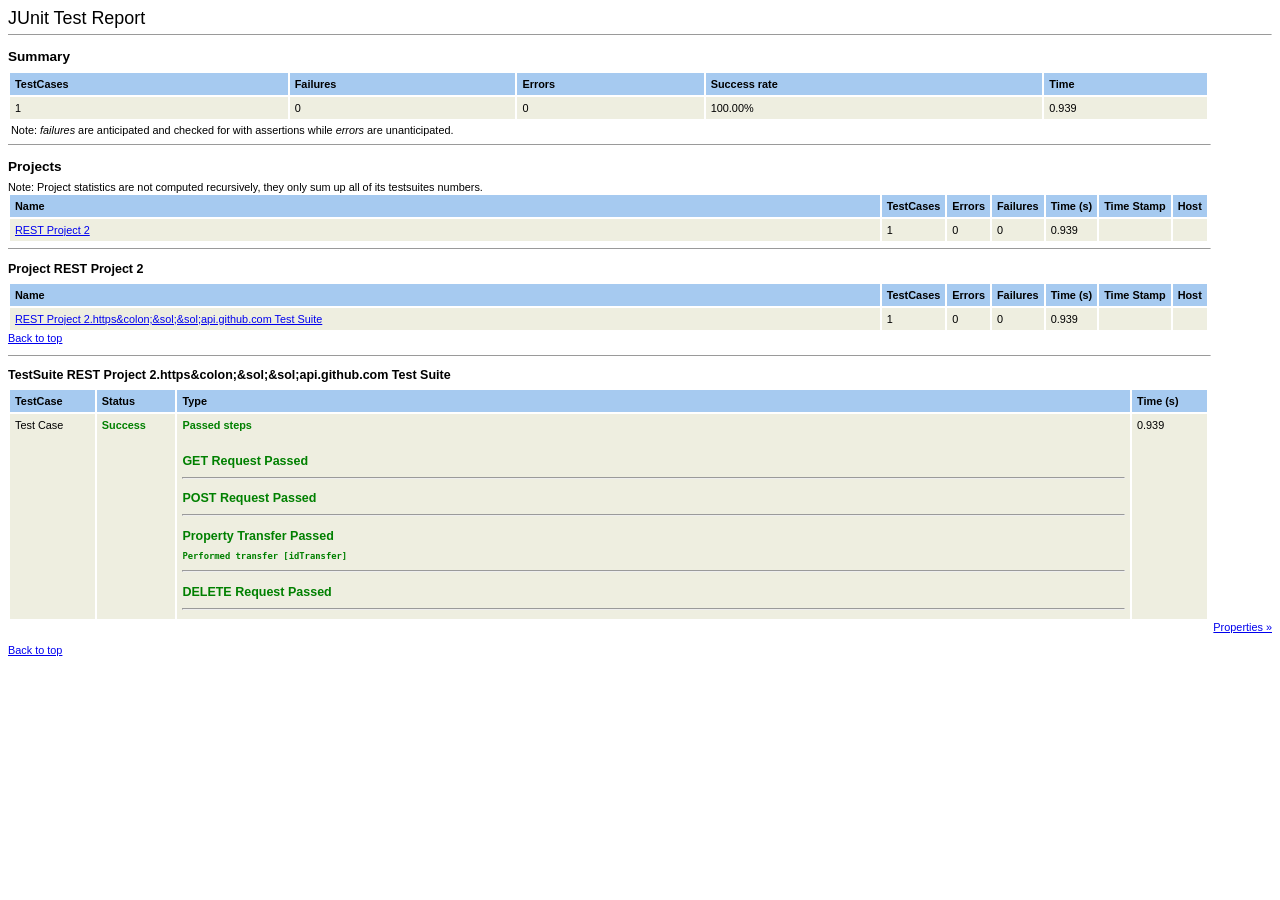
<file: API/Activities/index.html>
<!DOCTYPE html
  PUBLIC "-//W3C//DTD HTML 4.01 Transitional//EN">
<html xmlns:lxslt="http://xml.apache.org/xslt" xmlns:stringUtils="http://www.eviware.com/soapui/stringUtils">
   <head>
      <meta http-equiv="Content-Type" content="text/html; charset=US-ASCII">
      <title>JUnit Test Report.</title>
      <style type="text/css">
                    body {
                    font:normal 68% arial,helvetica;
                    color:#000000;
                    }
                    table tr td, table tr th {
                    font-size: 68%;
                    }
                    table.details tr th{
                    font-weight: bold;
                    text-align:left;
                    background:#a6caf0;
                    }
                    table.details tr td{
                    background:#eeeee0;
                    }

                    p {
                    line-height:1.5em;
                    margin-top:0.5em; margin-bottom:1.0em;
                    }
                    h1 {
                    margin: 0px 0px 5px; font: 165% arial,helvetica
                    }
                    h2 {
                    margin-top: 1em; margin-bottom: 0.5em; font: bold 125% arial,helvetica
                    }
                    h3 {
                    margin-bottom: 0.5em; font: bold 115% arial,helvetica
                    }
                    h4 {
                    margin-bottom: 0.5em; font: bold 100% arial,helvetica
                    }
                    h5 {
                    margin-bottom: 0.5em; font: bold 100% arial,helvetica
                    }
                    h6 {
                    margin-bottom: 0.5em; font: bold 100% arial,helvetica
                    }
                    .Error {
                    font-weight:bold; color:red;
                    }
                    .Failure {
                    font-weight:bold; color:purple;
                    }
                    .Canceled {
                    font-weight:bold; color:gray;
                    }
                    .Success {
                    font-weight:bold; color:green;
                    }
                    .Properties {
                    text-align:right;
                    }
                </style><script type="text/javascript" language="JavaScript">
                    var TestCases = new Array();
                    var cur;
                    
        cur = TestCases['REST Project 2.REST Project 2.https&colon;&sol;&sol;api.github.com Test Suite'] = new Array();
        
            cur['Log4jContextSelector'] = '
            org.apache.logging.log4j.core.selector.BasicContextSelector
            ';
        
            cur['exe4j.consoleCodepage'] = '
            cp0
            ';
        
            cur['exe4j.isInstall4j'] = '
            true
            ';
        
            cur['exe4j.launchName'] = '
            C:\\Program Files\\SmartBear\\ReadyAPI-3.58.0\\bin\\ReadyAPI.exe
            ';
        
            cur['exe4j.moduleName'] = '
            C:\\Program Files\\SmartBear\\ReadyAPI-3.58.0\\bin\\ReadyAPI.exe
            ';
        
            cur['exe4j.semaphoreName'] = '
            Global\\c:_program_files_smartbear_readyapi-3.58.0_bin_readyapi.exe
            ';
        
            cur['exe4j.tempDir'] = '
            
            ';
        
            cur['exe4j.unextractedPosition'] = '
            0
            ';
        
            cur['file.encoding'] = '
            Cp1252
            ';
        
            cur['file.separator'] = '
            \\
            ';
        
            cur['h2.bindAddress'] = '
            localhost
            ';
        
            cur['install4j.appDir'] = '
            C:\\Program Files\\SmartBear\\ReadyAPI-3.58.0\\
            ';
        
            cur['install4j.exeDir'] = '
            C:\\Program Files\\SmartBear\\ReadyAPI-3.58.0\\bin\\
            ';
        
            cur['install4j.launcherId'] = '
            376
            ';
        
            cur['install4j.swt'] = '
            false
            ';
        
            cur['java.class.path'] = '
            C:\\Program Files\\SmartBear\\ReadyAPI-3.58.0\\.install4j\\i4jruntime.jar;C:\\Program Files\\SmartBear\\ReadyAPI-3.58.0\\bin\\..\\bin\\ready-api-ui-3.58.0.jar;C:\\Program Files\\SmartBear\\ReadyAPI-3.58.0\\bin\\..\\lib\\accessors-smart-2.5.1.jar;C:\\Program Files\\SmartBear\\ReadyAPI-3.58.0\\bin\\..\\lib\\activeQueryBuilder-1.9.3.1157.jar;C:\\Program Files\\SmartBear\\ReadyAPI-3.58.0\\bin\\..\\lib\\allure-java-commons-2.13.3.jar;C:\\Program Files\\SmartBear\\ReadyAPI-3.58.0\\bin\\..\\lib\\allure-model-2.13.3.jar;C:\\Program Files\\SmartBear\\ReadyAPI-3.58.0\\bin\\..\\lib\\analytics-core-2.6.6.jar;C:\\Program Files\\SmartBear\\ReadyAPI-3.58.0\\bin\\..\\lib\\animal-sniffer-annotations-1.23.jar;C:\\Program Files\\SmartBear\\ReadyAPI-3.58.0\\bin\\..\\lib\\annotations-13.0.jar;C:\\Program Files\\SmartBear\\ReadyAPI-3.58.0\\bin\\..\\lib\\annotations-2.0.0.jar;C:\\Program Files\\SmartBear\\ReadyAPI-3.58.0\\bin\\..\\lib\\annotations-4.1.1.4.jar;C:\\Program Files\\SmartBear\\ReadyAPI-3.58.0\\bin\\..\\lib\\aopalliance-1.0.jar;C:\\Program Files\\SmartBear\\ReadyAPI-3.58.0\\bin\\..\\lib\\aopalliance-repackaged-3.0.4.jar;C:\\Program Files\\SmartBear\\ReadyAPI-3.58.0\\bin\\..\\lib\\apiguardian-api-1.1.2.jar;C:\\Program Files\\SmartBear\\ReadyAPI-3.58.0\\bin\\..\\lib\\argparse4j-0.7.0.jar;C:\\Program Files\\SmartBear\\ReadyAPI-3.58.0\\bin\\..\\lib\\assertj-core-3.18.1.jar;C:\\Program Files\\SmartBear\\ReadyAPI-3.58.0\\bin\\..\\lib\\audience-annotations-0.12.0.jar;C:\\Program Files\\SmartBear\\ReadyAPI-3.58.0\\bin\\..\\lib\\autocomplete-2.6.0.jar;C:\\Program Files\\SmartBear\\ReadyAPI-3.58.0\\bin\\..\\lib\\avro-1.11.4.jar;C:\\Program Files\\SmartBear\\ReadyAPI-3.58.0\\bin\\..\\lib\\aws-java-sdk-core-1.11.136.jar;C:\\Program Files\\SmartBear\\ReadyAPI-3.58.0\\bin\\..\\lib\\aws-java-sdk-ec2-1.11.136.jar;C:\\Program Files\\SmartBear\\ReadyAPI-3.58.0\\bin\\..\\lib\\axis-1.4.jar;C:\\Program Files\\SmartBear\\ReadyAPI-3.58.0\\bin\\..\\lib\\axis-ant-1.4.jar;C:\\Program Files\\SmartBear\\ReadyAPI-3.58.0\\bin\\..\\lib\\batik-anim-1.17.jar;C:\\Program Files\\SmartBear\\ReadyAPI-3.58.0\\bin\\..\\lib\\batik-awt-util-1.17.jar;C:\\Program Files\\SmartBear\\ReadyAPI-3.58.0\\bin\\..\\lib\\batik-bridge-1.17.jar;C:\\Program Files\\SmartBear\\ReadyAPI-3.58.0\\bin\\..\\lib\\batik-constants-1.17.jar;C:\\Program Files\\SmartBear\\ReadyAPI-3.58.0\\bin\\..\\lib\\batik-css-1.17.jar;C:\\Program Files\\SmartBear\\ReadyAPI-3.58.0\\bin\\..\\lib\\batik-dom-1.17.jar;C:\\Program Files\\SmartBear\\ReadyAPI-3.58.0\\bin\\..\\lib\\batik-ext-1.17.jar;C:\\Program Files\\SmartBear\\ReadyAPI-3.58.0\\bin\\..\\lib\\batik-gvt-1.17.jar;C:\\Program Files\\SmartBear\\ReadyAPI-3.58.0\\bin\\..\\lib\\batik-i18n-1.17.jar;C:\\Program Files\\SmartBear\\ReadyAPI-3.58.0\\bin\\..\\lib\\batik-parser-1.17.jar;C:\\Program Files\\SmartBear\\ReadyAPI-3.58.0\\bin\\..\\lib\\batik-script-1.17.jar;C:\\Program Files\\SmartBear\\ReadyAPI-3.58.0\\bin\\..\\lib\\batik-shared-resources-1.17.jar;C:\\Program Files\\SmartBear\\ReadyAPI-3.58.0\\bin\\..\\lib\\batik-svg-dom-1.17.jar;C:\\Program Files\\SmartBear\\ReadyAPI-3.58.0\\bin\\..\\lib\\batik-svggen-1.17.jar;C:\\Program Files\\SmartBear\\ReadyAPI-3.58.0\\bin\\..\\lib\\batik-transcoder-1.17.jar;C:\\Program Files\\SmartBear\\ReadyAPI-3.58.0\\bin\\..\\lib\\batik-util-1.17.jar;C:\\Program Files\\SmartBear\\ReadyAPI-3.58.0\\bin\\..\\lib\\batik-xml-1.17.jar;C:\\Program Files\\SmartBear\\ReadyAPI-3.58.0\\bin\\..\\lib\\bcmail-jdk15on-1.64.jar;C:\\Program Files\\SmartBear\\ReadyAPI-3.58.0\\bin\\..\\lib\\bcpkix-jdk15on-1.64.jar;C:\\Program Files\\SmartBear\\ReadyAPI-3.58.0\\bin\\..\\lib\\bcprov-jdk15on-1.64.jar;C:\\Program Files\\SmartBear\\ReadyAPI-3.58.0\\bin\\..\\lib\\bcprov-jdk18on-1.78.1.jar;C:\\Program Files\\SmartBear\\ReadyAPI-3.58.0\\bin\\..\\lib\\bctsp-jdk15on-1.46.jar;C:\\Program Files\\SmartBear\\ReadyAPI-3.58.0\\bin\\..\\lib\\binding-2.0.1.jar;C:\\Program Files\\SmartBear\\ReadyAPI-3.58.0\\bin\\..\\lib\\brotli4j-1.11.0.jar;C:\\Program Files\\SmartBear\\ReadyAPI-3.58.0\\bin\\..\\lib\\btf-1.3.jar;C:\\Program Files\\SmartBear\\ReadyAPI-3.58.0\\bin\\..\\lib\\cache-api-1.1.0.jar;C:\\Program Files\\SmartBear\\ReadyAPI-3.58.0\\bin\\..\\lib\\caffeine-2.9.3.jar;C:\\Program Files\\SmartBear\\ReadyAPI-3.58.0\\bin\\..\\lib\\checker-qual-3.33.0.jar;C:\\Program Files\\SmartBear\\ReadyAPI-3.58.0\\bin\\..\\lib\\classgraph-4.8.150.jar;C:\\Program Files\\SmartBear\\ReadyAPI-3.58.0\\bin\\..\\lib\\common-ui-3.58.0.jar;C:\\Program Files\\SmartBear\\ReadyAPI-3.58.0\\bin\\..\\lib\\common-utils-7.7.2.jar;C:\\Program Files\\SmartBear\\ReadyAPI-3.58.0\\bin\\..\\lib\\commons-beanutils-1.9.4.jar;C:\\Program Files\\SmartBear\\ReadyAPI-3.58.0\\bin\\..\\lib\\commons-cli-1.4.jar;C:\\Program Files\\SmartBear\\ReadyAPI-3.58.0\\bin\\..\\lib\\commons-codec-1.15.jar;C:\\Program Files\\SmartBear\\ReadyAPI-3.58.0\\bin\\..\\lib\\commons-collections-3.2.2.jar;C:\\Program Files\\SmartBear\\ReadyAPI-3.58.0\\bin\\..\\lib\\commons-collections4-4.2.jar;C:\\Program Files\\SmartBear\\ReadyAPI-3.58.0\\bin\\..\\lib\\commons-compress-1.26.1.jar;C:\\Program Files\\SmartBear\\ReadyAPI-3.58.0\\bin\\..\\lib\\commons-csv-1.1.jar;C:\\Program Files\\SmartBear\\ReadyAPI-3.58.0\\bin\\..\\lib\\commons-digester-2.1.jar;C:\\Program Files\\SmartBear\\ReadyAPI-3.58.0\\bin\\..\\lib\\commons-discovery-0.2.jar;C:\\Program Files\\SmartBear\\ReadyAPI-3.58.0\\bin\\..\\lib\\commons-fileupload-1.5.jar;C:\\Program Files\\SmartBear\\ReadyAPI-3.58.0\\bin\\..\\lib\\commons-httpclient-3.1.jar;C:\\Program Files\\SmartBear\\ReadyAPI-3.58.0\\bin\\..\\lib\\commons-io-2.16.1.jar;C:\\Program Files\\SmartBear\\ReadyAPI-3.58.0\\bin\\..\\lib\\commons-lang-2.6.jar;C:\\Program Files\\SmartBear\\ReadyAPI-3.58.0\\bin\\..\\lib\\commons-lang3-3.14.0.jar;C:\\Program Files\\SmartBear\\ReadyAPI-3.58.0\\bin\\..\\lib\\commons-logging-1.2.jar;C:\\Program Files\\SmartBear\\ReadyAPI-3.58.0\\bin\\..\\lib\\commons-math-1.2.jar;C:\\Program Files\\SmartBear\\ReadyAPI-3.58.0\\bin\\..\\lib\\commons-math3-3.6.1.jar;C:\\Program Files\\SmartBear\\ReadyAPI-3.58.0\\bin\\..\\lib\\commons-net-2.0.jar;C:\\Program Files\\SmartBear\\ReadyAPI-3.58.0\\bin\\..\\lib\\commons-text-1.12.0.jar;C:\\Program Files\\SmartBear\\ReadyAPI-3.58.0\\bin\\..\\lib\\commons-validator-1.7.jar;C:\\Program Files\\SmartBear\\ReadyAPI-3.58.0\\bin\\..\\lib\\controlsfx-8.40.12.jar;C:\\Program Files\\SmartBear\\ReadyAPI-3.58.0\\bin\\..\\lib\\cryptacular-1.2.5.jar;C:\\Program Files\\SmartBear\\ReadyAPI-3.58.0\\bin\\..\\lib\\curvesapi-1.08.jar;C:\\Program Files\\SmartBear\\ReadyAPI-3.58.0\\bin\\..\\lib\\dec-0.1.2.jar;C:\\Program Files\\SmartBear\\ReadyAPI-3.58.0\\bin\\..\\lib\\delight-rhino-sandbox-0.0.6.jar;C:\\Program Files\\SmartBear\\ReadyAPI-3.58.0\\bin\\..\\lib\\deltahex-core-0.1.2.jar;C:\\Program Files\\SmartBear\\ReadyAPI-3.58.0\\bin\\..\\lib\\deltahex-operation-0.1.2.jar;C:\\Program Files\\SmartBear\\ReadyAPI-3.58.0\\bin\\..\\lib\\deltahex-operation-swing-0.1.2.jar;C:\\Program Files\\SmartBear\\ReadyAPI-3.58.0\\bin\\..\\lib\\deltahex-swing-0.1.2.jar;C:\\Program Files\\SmartBear\\ReadyAPI-3.58.0\\bin\\..\\lib\\dom4j-2.1.3.jar;C:\\Program Files\\SmartBear\\ReadyAPI-3.58.0\\bin\\..\\lib\\ecj-3.21.0.jar;C:\\Program Files\\SmartBear\\ReadyAPI-3.58.0\\bin\\..\\lib\\ehcache-3.10.1.jar;C:\\Program Files\\SmartBear\\ReadyAPI-3.58.0\\bin\\..\\lib\\error_prone_annotations-2.18.0.jar;C:\\Program Files\\SmartBear\\ReadyAPI-3.58.0\\bin\\..\\lib\\exbin-binary_data-0.1.2.jar;C:\\Program Files\\SmartBear\\ReadyAPI-3.58.0\\bin\\..\\lib\\excel-streaming-reader-5.0.2.jar;C:\\Program Files\\SmartBear\\ReadyAPI-3.58.0\\bin\\..\\lib\\failureaccess-1.0.1.jar;C:\\Program Files\\SmartBear\\ReadyAPI-3.58.0\\bin\\..\\lib\\filters-2.0.235.jar;C:\\Program Files\\SmartBear\\ReadyAPI-3.58.0\\bin\\..\\lib\\flex-messaging-common-1.0.jar;C:\\Program Files\\SmartBear\\ReadyAPI-3.58.0\\bin\\..\\lib\\flex-messaging-core-1.0.jar;C:\\Program Files\\SmartBear\\ReadyAPI-3.58.0\\bin\\..\\lib\\flying-saucer-core-9.5.2.jar;C:\\Program Files\\SmartBear\\ReadyAPI-3.58.0\\bin\\..\\lib\\flying-saucer-pdf-9.5.2.jar;C:\\Program Files\\SmartBear\\ReadyAPI-3.58.0\\bin\\..\\lib\\forms-1.0.7.jar;C:\\Program Files\\SmartBear\\ReadyAPI-3.58.0\\bin\\..\\lib\\google-http-client-1.42.0.jar;C:\\Program Files\\SmartBear\\ReadyAPI-3.58.0\\bin\\..\\lib\\google-http-client-gson-1.42.0.jar;C:\\Program Files\\SmartBear\\ReadyAPI-3.58.0\\bin\\..\\lib\\google-oauth-client-1.34.1.jar;C:\\Program Files\\SmartBear\\ReadyAPI-3.58.0\\bin\\..\\lib\\graphql-java-22.3.jar;C:\\Program Files\\SmartBear\\ReadyAPI-3.58.0\\bin\\..\\lib\\groovy-3.0.19.jar;C:\\Program Files\\SmartBear\\ReadyAPI-3.58.0\\bin\\..\\lib\\groovy-all-3.0.19.jar;C:\\Program Files\\SmartBear\\ReadyAPI-3.58.0\\bin\\..\\lib\\groovy-astbuilder-3.0.19.jar;C:\\Program Files\\SmartBear\\ReadyAPI-3.58.0\\bin\\..\\lib\\groovy-cli-picocli-3.0.19.jar;C:\\Program Files\\SmartBear\\ReadyAPI-3.58.0\\bin\\..\\lib\\groovy-console-3.0.19.jar;C:\\Program Files\\SmartBear\\ReadyAPI-3.58.0\\bin\\..\\lib\\groovy-datetime-3.0.19.jar;C:\\Program Files\\SmartBear\\ReadyAPI-3.58.0\\bin\\..\\lib\\groovy-dateutil-3.0.19.jar;C:\\Program Files\\SmartBear\\ReadyAPI-3.58.0\\bin\\..\\lib\\groovy-docgenerator-3.0.19.jar;C:\\Program Files\\SmartBear\\ReadyAPI-3.58.0\\bin\\..\\lib\\groovy-groovydoc-3.0.19.jar;C:\\Program Files\\SmartBear\\ReadyAPI-3.58.0\\bin\\..\\lib\\groovy-groovysh-3.0.19.jar;C:\\Program Files\\SmartBear\\ReadyAPI-3.58.0\\bin\\..\\lib\\groovy-jmx-3.0.19.jar;C:\\Program Files\\SmartBear\\ReadyAPI-3.58.0\\bin\\..\\lib\\groovy-json-3.0.19.jar;C:\\Program Files\\SmartBear\\ReadyAPI-3.58.0\\bin\\..\\lib\\groovy-jsr223-3.0.19.jar;C:\\Program Files\\SmartBear\\ReadyAPI-3.58.0\\bin\\..\\lib\\groovy-macro-3.0.19.jar;C:\\Program Files\\SmartBear\\ReadyAPI-3.58.0\\bin\\..\\lib\\groovy-nio-3.0.19.jar;C:\\Program Files\\SmartBear\\ReadyAPI-3.58.0\\bin\\..\\lib\\groovy-servlet-3.0.19.jar;C:\\Program Files\\SmartBear\\ReadyAPI-3.58.0\\bin\\..\\lib\\groovy-sql-3.0.19.jar;C:\\Program Files\\SmartBear\\ReadyAPI-3.58.0\\bin\\..\\lib\\groovy-swing-3.0.19.jar;C:\\Program Files\\SmartBear\\ReadyAPI-3.58.0\\bin\\..\\lib\\groovy-templates-3.0.19.jar;C:\\Program Files\\SmartBear\\ReadyAPI-3.58.0\\bin\\..\\lib\\groovy-test-3.0.19.jar;C:\\Program Files\\SmartBear\\ReadyAPI-3.58.0\\bin\\..\\lib\\groovy-test-junit5-3.0.19.jar;C:\\Program Files\\SmartBear\\ReadyAPI-3.58.0\\bin\\..\\lib\\groovy-xml-3.0.19.jar;C:\\Program Files\\SmartBear\\ReadyAPI-3.58.0\\bin\\..\\lib\\groovydoc-tool-3.58.0.jar;C:\\Program Files\\SmartBear\\ReadyAPI-3.58.0\\bin\\..\\lib\\grpc-api-1.63.0.jar;C:\\Program Files\\SmartBear\\ReadyAPI-3.58.0\\bin\\..\\lib\\grpc-context-1.63.0.jar;C:\\Program Files\\SmartBear\\ReadyAPI-3.58.0\\bin\\..\\lib\\grpc-core-1.63.0.jar;C:\\Program Files\\SmartBear\\ReadyAPI-3.58.0\\bin\\..\\lib\\grpc-netty-1.63.0.jar;C:\\Program Files\\SmartBear\\ReadyAPI-3.58.0\\bin\\..\\lib\\grpc-protobuf-1.63.0.jar;C:\\Program Files\\SmartBear\\ReadyAPI-3.58.0\\bin\\..\\lib\\grpc-protobuf-lite-1.63.0.jar;C:\\Program Files\\SmartBear\\ReadyAPI-3.58.0\\bin\\..\\lib\\grpc-stub-1.63.0.jar;C:\\Program Files\\SmartBear\\ReadyAPI-3.58.0\\bin\\..\\lib\\grpc-util-1.63.0.jar;C:\\Program Files\\SmartBear\\ReadyAPI-3.58.0\\bin\\..\\lib\\gson-2.10.1.jar;C:\\Program Files\\SmartBear\\ReadyAPI-3.58.0\\bin\\..\\lib\\guava-32.1.2-jre.jar;C:\\Program Files\\SmartBear\\ReadyAPI-3.58.0\\bin\\..\\lib\\guice-7.0.0.jar;C:\\Program Files\\SmartBear\\ReadyAPI-3.58.0\\bin\\..\\lib\\guice-assistedinject-7.0.0.jar;C:\\Program Files\\SmartBear\\ReadyAPI-3.58.0\\bin\\..\\lib\\h2-2.2.224.jar;C:\\Program Files\\SmartBear\\ReadyAPI-3.58.0\\bin\\..\\lib\\hamcrest-core-1.3.jar;C:\\Program Files\\SmartBear\\ReadyAPI-3.58.0\\bin\\..\\lib\\har-java-1.0.0.jar;C:\\Program Files\\SmartBear\\ReadyAPI-3.58.0\\bin\\..\\lib\\hk2-api-3.0.4.jar;C:\\Program Files\\SmartBear\\ReadyAPI-3.58.0\\bin\\..\\lib\\hk2-locator-3.0.4.jar;C:\\Program Files\\SmartBear\\ReadyAPI-3.58.0\\bin\\..\\lib\\hk2-utils-3.0.4.jar;C:\\Program Files\\SmartBear\\ReadyAPI-3.58.0\\bin\\..\\lib\\htmlunit-4.7.0.jar;C:\\Program Files\\SmartBear\\ReadyAPI-3.58.0\\bin\\..\\lib\\htmlunit-core-js-4.7.0.jar;C:\\Program Files\\SmartBear\\ReadyAPI-3.58.0\\bin\\..\\lib\\htmlunit-csp-4.7.0.jar;C:\\Program Files\\SmartBear\\ReadyAPI-3.58.0\\bin\\..\\lib\\htmlunit-cssparser-4.7.0.jar;C:\\Program Files\\SmartBear\\ReadyAPI-3.58.0\\bin\\..\\lib\\htmlunit-websocket-client-4.7.0.jar;C:\\Program Files\\SmartBear\\ReadyAPI-3.58.0\\bin\\..\\lib\\htmlunit-xpath-4.7.0.jar;C:\\Program Files\\SmartBear\\ReadyAPI-3.58.0\\bin\\..\\lib\\http2-common-11.0.20.jar;C:\\Program Files\\SmartBear\\ReadyAPI-3.58.0\\bin\\..\\lib\\http2-hpack-11.0.20.jar;C:\\Program Files\\SmartBear\\ReadyAPI-3.58.0\\bin\\..\\lib\\http2-server-11.0.17.jar;C:\\Program Files\\SmartBear\\ReadyAPI-3.58.0\\bin\\..\\lib\\httpasyncclient-4.1.5.jar;C:\\Program Files\\SmartBear\\ReadyAPI-3.58.0\\bin\\..\\lib\\httpclient-4.5.14.jar;C:\\Program Files\\SmartBear\\ReadyAPI-3.58.0\\bin\\..\\lib\\httpclient5-5.1.3.jar;C:\\Program Files\\SmartBear\\ReadyAPI-3.58.0\\bin\\..\\lib\\httpcore-4.4.16.jar;C:\\Program Files\\SmartBear\\ReadyAPI-3.58.0\\bin\\..\\lib\\httpcore-nio-4.4.15.jar;C:\\Program Files\\SmartBear\\ReadyAPI-3.58.0\\bin\\..\\lib\\httpcore5-5.1.3.jar;C:\\Program Files\\SmartBear\\ReadyAPI-3.58.0\\bin\\..\\lib\\httpcore5-h2-5.1.3.jar;C:\\Program Files\\SmartBear\\ReadyAPI-3.58.0\\bin\\..\\lib\\httpmime-4.5.14.jar;C:\\Program Files\\SmartBear\\ReadyAPI-3.58.0\\bin\\..\\lib\\idw-1.6.1.jar;C:\\Program Files\\SmartBear\\ReadyAPI-3.58.0\\bin\\..\\lib\\ini4j-0.5.4.jar;C:\\Program Files\\SmartBear\\ReadyAPI-3.58.0\\bin\\..\\lib\\ion-java-1.0.2.jar;C:\\Program Files\\SmartBear\\ReadyAPI-3.58.0\\bin\\..\\lib\\itu-1.7.0.jar;C:\\Program Files\\SmartBear\\ReadyAPI-3.58.0\\bin\\..\\lib\\j2objc-annotations-2.8.jar;C:\\Program Files\\SmartBear\\ReadyAPI-3.58.0\\bin\\..\\lib\\jackson-annotations-2.16.2.jar;C:\\Program Files\\SmartBear\\ReadyAPI-3.58.0\\bin\\..\\lib\\jackson-core-2.16.2.jar;C:\\Program Files\\SmartBear\\ReadyAPI-3.58.0\\bin\\..\\lib\\jackson-core-asl-1.9.13.jar;C:\\Program Files\\SmartBear\\ReadyAPI-3.58.0\\bin\\..\\lib\\jackson-coreutils-2.0.jar;C:\\Program Files\\SmartBear\\ReadyAPI-3.58.0\\bin\\..\\lib\\jackson-coreutils-equivalence-1.0.jar;C:\\Program Files\\SmartBear\\ReadyAPI-3.58.0\\bin\\..\\lib\\jackson-databind-2.16.2.jar;C:\\Program Files\\SmartBear\\ReadyAPI-3.58.0\\bin\\..\\lib\\jackson-dataformat-cbor-2.6.6.jar;C:\\Program Files\\SmartBear\\ReadyAPI-3.58.0\\bin\\..\\lib\\jackson-dataformat-csv-2.16.0.jar;C:\\Program Files\\SmartBear\\ReadyAPI-3.58.0\\bin\\..\\lib\\jackson-dataformat-xml-2.16.2.jar;C:\\Program Files\\SmartBear\\ReadyAPI-3.58.0\\bin\\..\\lib\\jackson-dataformat-yaml-2.16.2.jar;C:\\Program Files\\SmartBear\\ReadyAPI-3.58.0\\bin\\..\\lib\\jackson-datatype-jdk8-2.16.0.jar;C:\\Program Files\\SmartBear\\ReadyAPI-3.58.0\\bin\\..\\lib\\jackson-datatype-joda-2.14.2.jar;C:\\Program Files\\SmartBear\\ReadyAPI-3.58.0\\bin\\..\\lib\\jackson-datatype-jsr310-2.16.2.jar;C:\\Program Files\\SmartBear\\ReadyAPI-3.58.0\\bin\\..\\lib\\jackson-jaxrs-base-2.16.2.jar;C:\\Program Files\\SmartBear\\ReadyAPI-3.58.0\\bin\\..\\lib\\jackson-jaxrs-json-provider-2.14.2.jar;C:\\Program Files\\SmartBear\\ReadyAPI-3.58.0\\bin\\..\\lib\\jackson-jaxrs-xml-provider-2.16.2.jar;C:\\Program Files\\SmartBear\\ReadyAPI-3.58.0\\bin\\..\\lib\\jackson-jaxrs-yaml-provider-2.14.2.jar;C:\\Program Files\\SmartBear\\ReadyAPI-3.58.0\\bin\\..\\lib\\jackson-mapper-asl-1.9.13.jar;C:\\Program Files\\SmartBear\\ReadyAPI-3.58.0\\bin\\..\\lib\\jackson-module-jakarta-xmlbind-annotations-2.13.3.jar;C:\\Program Files\\SmartBear\\ReadyAPI-3.58.0\\bin\\..\\lib\\jackson-module-jaxb-annotations-2.16.2.jar;C:\\Program Files\\SmartBear\\ReadyAPI-3.58.0\\bin\\..\\lib\\jackson-module-jsonSchema-2.16.1.jar;C:\\Program Files\\SmartBear\\ReadyAPI-3.58.0\\bin\\..\\lib\\jackson-module-scala_2.13-2.16.0.jar;C:\\Program Files\\SmartBear\\ReadyAPI-3.58.0\\bin\\..\\lib\\jacob-1.14.3.jar;C:\\Program Files\\SmartBear\\ReadyAPI-3.58.0\\bin\\..\\lib\\jakarta.activation-2.0.0.jar;C:\\Program Files\\SmartBear\\ReadyAPI-3.58.0\\bin\\..\\lib\\jakarta.activation-api-1.2.2.jar;C:\\Program Files\\SmartBear\\ReadyAPI-3.58.0\\bin\\..\\lib\\jakarta.annotation-api-2.1.1.jar;C:\\Program Files\\SmartBear\\ReadyAPI-3.58.0\\bin\\..\\lib\\jakarta.inject-api-2.0.1.jar;C:\\Program Files\\SmartBear\\ReadyAPI-3.58.0\\bin\\..\\lib\\jakarta.mail-2.0.0.jar;C:\\Program Files\\SmartBear\\ReadyAPI-3.58.0\\bin\\..\\lib\\jakarta.mail-api-1.6.7.jar;C:\\Program Files\\SmartBear\\ReadyAPI-3.58.0\\bin\\..\\lib\\jakarta.validation-api-3.0.2.jar;C:\\Program Files\\SmartBear\\ReadyAPI-3.58.0\\bin\\..\\lib\\jakarta.ws.rs-api-3.1.0.jar;C:\\Program Files\\SmartBear\\ReadyAPI-3.58.0\\bin\\..\\lib\\jakarta.xml.bind-api-4.0.0.jar;C:\\Program Files\\SmartBear\\ReadyAPI-3.58.0\\bin\\..\\lib\\jasperreports-6.21.3.jar;C:\\Program Files\\SmartBear\\ReadyAPI-3.58.0\\bin\\..\\lib\\jasperreports-fonts-liberation-2.1.2.jar;C:\\Program Files\\SmartBear\\ReadyAPI-3.58.0\\bin\\..\\lib\\jasypt-1.9.3.jar;C:\\Program Files\\SmartBear\\ReadyAPI-3.58.0\\bin\\..\\lib\\java-dataloader-3.3.0.jar;C:\\Program Files\\SmartBear\\ReadyAPI-3.58.0\\bin\\..\\lib\\java-jwt-3.8.1.jar;C:\\Program Files\\SmartBear\\ReadyAPI-3.58.0\\bin\\..\\lib\\java-support-8.3.1.jar;C:\\Program Files\\SmartBear\\ReadyAPI-3.58.0\\bin\\..\\lib\\JavaEWAH-1.2.3.jar;C:\\Program Files\\SmartBear\\ReadyAPI-3.58.0\\bin\\..\\lib\\javafx-base-17.0.12-win.jar;C:\\Program Files\\SmartBear\\ReadyAPI-3.58.0\\bin\\..\\lib\\javafx-base-17.0.12.jar;C:\\Program Files\\SmartBear\\ReadyAPI-3.58.0\\bin\\..\\lib\\javafx-controls-17.0.12-win.jar;C:\\Program Files\\SmartBear\\ReadyAPI-3.58.0\\bin\\..\\lib\\javafx-controls-17.0.12.jar;C:\\Program Files\\SmartBear\\ReadyAPI-3.58.0\\bin\\..\\lib\\javafx-graphics-17.0.12-win.jar;C:\\Program Files\\SmartBear\\ReadyAPI-3.58.0\\bin\\..\\lib\\javafx-graphics-17.0.12.jar;C:\\Program Files\\SmartBear\\ReadyAPI-3.58.0\\bin\\..\\lib\\javafx-media-17.0.12-win.jar;C:\\Program Files\\SmartBear\\ReadyAPI-3.58.0\\bin\\..\\lib\\javafx-media-17.0.12.jar;C:\\Program Files\\SmartBear\\ReadyAPI-3.58.0\\bin\\..\\lib\\javafx-swing-17.0.12-win.jar;C:\\Program Files\\SmartBear\\ReadyAPI-3.58.0\\bin\\..\\lib\\javafx-swing-17.0.12.jar;C:\\Program Files\\SmartBear\\ReadyAPI-3.58.0\\bin\\..\\lib\\javafx-web-17.0.12-win.jar;C:\\Program Files\\SmartBear\\ReadyAPI-3.58.0\\bin\\..\\lib\\javafx-web-17.0.12.jar;C:\\Program Files\\SmartBear\\ReadyAPI-3.58.0\\bin\\..\\lib\\javaluator-3.0.0.jar;C:\\Program Files\\SmartBear\\ReadyAPI-3.58.0\\bin\\..\\lib\\javaparser-core-3.25.4.jar;C:\\Program Files\\SmartBear\\ReadyAPI-3.58.0\\bin\\..\\lib\\javapoet-1.13.0.jar;C:\\Program Files\\SmartBear\\ReadyAPI-3.58.0\\bin\\..\\lib\\javassist-3.19.0-GA.jar;C:\\Program Files\\SmartBear\\ReadyAPI-3.58.0\\bin\\..\\lib\\javax.jms-api-2.0.1.jar;C:\\Program Files\\SmartBear\\ReadyAPI-3.58.0\\bin\\..\\lib\\javax.json-1.0-b06.jar;C:\\Program Files\\SmartBear\\ReadyAPI-3.58.0\\bin\\..\\lib\\javax.json-api-1.0-b06.jar;C:\\Program Files\\SmartBear\\ReadyAPI-3.58.0\\bin\\..\\lib\\javax.xml.soap-api-1.4.0.jar;C:\\Program Files\\SmartBear\\ReadyAPI-3.58.0\\bin\\..\\lib\\jaxb-api-2.3.1.jar;C:\\Program Files\\SmartBear\\ReadyAPI-3.58.0\\bin\\..\\lib\\jaxb-core-2.3.0.1.jar;C:\\Program Files\\SmartBear\\ReadyAPI-3.58.0\\bin\\..\\lib\\jaxb-impl-2.3.1.jar;C:\\Program Files\\SmartBear\\ReadyAPI-3.58.0\\bin\\..\\lib\\jaxrpc-protection-jdk12.jar;C:\\Program Files\\SmartBear\\ReadyAPI-3.58.0\\bin\\..\\lib\\jcalendar-1.3.2.jar;C:\\Program Files\\SmartBear\\ReadyAPI-3.58.0\\bin\\..\\lib\\jcommon-1.0.23.jar;C:\\Program Files\\SmartBear\\ReadyAPI-3.58.0\\bin\\..\\lib\\jdom2-2.0.6.1.jar;C:\\Program Files\\SmartBear\\ReadyAPI-3.58.0\\bin\\..\\lib\\jdtcore-3.2.0.v_658.jar;C:\\Program Files\\SmartBear\\ReadyAPI-3.58.0\\bin\\..\\lib\\jersey-client-3.1.0.jar;C:\\Program Files\\SmartBear\\ReadyAPI-3.58.0\\bin\\..\\lib\\jersey-common-3.1.0.jar;C:\\Program Files\\SmartBear\\ReadyAPI-3.58.0\\bin\\..\\lib\\jersey-container-servlet-core-3.1.3.jar;C:\\Program Files\\SmartBear\\ReadyAPI-3.58.0\\bin\\..\\lib\\jersey-entity-filtering-3.1.0.jar;C:\\Program Files\\SmartBear\\ReadyAPI-3.58.0\\bin\\..\\lib\\jersey-hk2-3.1.3.jar;C:\\Program Files\\SmartBear\\ReadyAPI-3.58.0\\bin\\..\\lib\\jersey-media-json-jackson-3.1.0.jar;C:\\Program Files\\SmartBear\\ReadyAPI-3.58.0\\bin\\..\\lib\\jersey-media-multipart-3.1.3.jar;C:\\Program Files\\SmartBear\\ReadyAPI-3.58.0\\bin\\..\\lib\\jersey-server-3.1.3.jar;C:\\Program Files\\SmartBear\\ReadyAPI-3.58.0\\bin\\..\\lib\\jetty-http-11.0.20.jar;C:\\Program Files\\SmartBear\\ReadyAPI-3.58.0\\bin\\..\\lib\\jetty-io-11.0.20.jar;C:\\Program Files\\SmartBear\\ReadyAPI-3.58.0\\bin\\..\\lib\\jetty-jakarta-servlet-api-5.0.2.jar;C:\\Program Files\\SmartBear\\ReadyAPI-3.58.0\\bin\\..\\lib\\jetty-security-11.0.16.jar;C:\\Program Files\\SmartBear\\ReadyAPI-3.58.0\\bin\\..\\lib\\jetty-server-11.0.16.jar;C:\\Program Files\\SmartBear\\ReadyAPI-3.58.0\\bin\\..\\lib\\jetty-servlet-11.0.16.jar;C:\\Program Files\\SmartBear\\ReadyAPI-3.58.0\\bin\\..\\lib\\jetty-util-11.0.16.jar;C:\\Program Files\\SmartBear\\ReadyAPI-3.58.0\\bin\\..\\lib\\jfreechart-1.0.19.jar;C:\\Program Files\\SmartBear\\ReadyAPI-3.58.0\\bin\\..\\lib\\jhall-protection.jar;C:\\Program Files\\SmartBear\\ReadyAPI-3.58.0\\bin\\..\\lib\\jide-charts-3.6.6.jar;C:\\Program Files\\SmartBear\\ReadyAPI-3.58.0\\bin\\..\\lib\\jide-common-3.6.6.jar;C:\\Program Files\\SmartBear\\ReadyAPI-3.58.0\\bin\\..\\lib\\jline-2.14.6.jar;C:\\Program Files\\SmartBear\\ReadyAPI-3.58.0\\bin\\..\\lib\\jmespath-java-1.11.136.jar;C:\\Program Files\\SmartBear\\ReadyAPI-3.58.0\\bin\\..\\lib\\jna-4.5.2.jar;C:\\Program Files\\SmartBear\\ReadyAPI-3.58.0\\bin\\..\\lib\\jna-platform-4.5.2.jar;C:\\Program Files\\SmartBear\\ReadyAPI-3.58.0\\bin\\..\\lib\\joda-time-2.10.5.jar;C:\\Program Files\\SmartBear\\ReadyAPI-3.58.0\\bin\\..\\lib\\joor-java-8-0.9.10.jar;C:\\Program Files\\SmartBear\\ReadyAPI-3.58.0\\bin\\..\\lib\\jopt-simple-5.0.4.jar;C:\\Program Files\\SmartBear\\ReadyAPI-3.58.0\\bin\\..\\lib\\jose4j-0.9.4.jar;C:\\Program Files\\SmartBear\\ReadyAPI-3.58.0\\bin\\..\\lib\\jsch-0.1.55.jar;C:\\Program Files\\SmartBear\\ReadyAPI-3.58.0\\bin\\..\\lib\\json-20240303.jar;C:\\Program Files\\SmartBear\\ReadyAPI-3.58.0\\bin\\..\\lib\\json-patch-1.13.jar;C:\\Program Files\\SmartBear\\ReadyAPI-3.58.0\\bin\\..\\lib\\json-path-2.4.0-fixed.jar;C:\\Program Files\\SmartBear\\ReadyAPI-3.58.0\\bin\\..\\lib\\json-schema-core-1.2.14.jar;C:\\Program Files\\SmartBear\\ReadyAPI-3.58.0\\bin\\..\\lib\\json-schema-validator-1.0.73.jar;C:\\Program Files\\SmartBear\\ReadyAPI-3.58.0\\bin\\..\\lib\\json-schema-validator-2.2.14.jar;C:\\Program Files\\SmartBear\\ReadyAPI-3.58.0\\bin\\..\\lib\\json-smart-2.5.1.jar;C:\\Program Files\\SmartBear\\ReadyAPI-3.58.0\\bin\\..\\lib\\jsr305-2.0.0.jar;C:\\Program Files\\SmartBear\\ReadyAPI-3.58.0\\bin\\..\\lib\\jtidy-r872-jdk15.jar;C:\\Program Files\\SmartBear\\ReadyAPI-3.58.0\\bin\\..\\lib\\jug-protection.jar;C:\\Program Files\\SmartBear\\ReadyAPI-3.58.0\\bin\\..\\lib\\junit-4.12.jar;C:\\Program Files\\SmartBear\\ReadyAPI-3.58.0\\bin\\..\\lib\\junit-jupiter-api-5.9.3.jar;C:\\Program Files\\SmartBear\\ReadyAPI-3.58.0\\bin\\..\\lib\\junit-platform-commons-1.9.3.jar;C:\\Program Files\\SmartBear\\ReadyAPI-3.58.0\\bin\\..\\lib\\juniversalchardet-1.0.3.jar;C:\\Program Files\\SmartBear\\ReadyAPI-3.58.0\\bin\\..\\lib\\jwks-rsa-0.8.2.jar;C:\\Program Files\\SmartBear\\ReadyAPI-3.58.0\\bin\\..\\lib\\jxbrowser-7.39.0.jar;C:\\Program Files\\SmartBear\\ReadyAPI-3.58.0\\bin\\..\\lib\\jxbrowser-swing-7.39.0.jar;C:\\Program Files\\SmartBear\\ReadyAPI-3.58.0\\bin\\..\\lib\\jxbrowser-win64-7.39.0.jar;C:\\Program Files\\SmartBear\\ReadyAPI-3.58.0\\bin\\..\\lib\\jxl-2.6.12.jar;C:\\Program Files\\SmartBear\\ReadyAPI-3.58.0\\bin\\..\\lib\\jzlib-1.1.3.jar;C:\\Program Files\\SmartBear\\ReadyAPI-3.58.0\\bin\\..\\lib\\kafka-avro-serializer-7.7.2.jar;C:\\Program Files\\SmartBear\\ReadyAPI-3.58.0\\bin\\..\\lib\\kafka-clients-3.7.0.jar;C:\\Program Files\\SmartBear\\ReadyAPI-3.58.0\\bin\\..\\lib\\kafka-group-coordinator-3.7.0.jar;C:\\Program Files\\SmartBear\\ReadyAPI-3.58.0\\bin\\..\\lib\\kafka-metadata-3.7.0.jar;C:\\Program Files\\SmartBear\\ReadyAPI-3.58.0\\bin\\..\\lib\\kafka-protobuf-provider-7.7.2.jar;C:\\Program Files\\SmartBear\\ReadyAPI-3.58.0\\bin\\..\\lib\\kafka-protobuf-serializer-7.7.2.jar;C:\\Program Files\\SmartBear\\ReadyAPI-3.58.0\\bin\\..\\lib\\kafka-protobuf-types-7.7.2.jar;C:\\Program Files\\SmartBear\\ReadyAPI-3.58.0\\bin\\..\\lib\\kafka-raft-3.7.0.jar;C:\\Program Files\\SmartBear\\ReadyAPI-3.58.0\\bin\\..\\lib\\kafka-schema-registry-client-7.7.2.jar;C:\\Program Files\\SmartBear\\ReadyAPI-3.58.0\\bin\\..\\lib\\kafka-schema-serializer-7.7.2.jar;C:\\Program Files\\SmartBear\\ReadyAPI-3.58.0\\bin\\..\\lib\\kafka-server-3.7.0.jar;C:\\Program Files\\SmartBear\\ReadyAPI-3.58.0\\bin\\..\\lib\\kafka-server-common-3.7.0.jar;C:\\Program Files\\SmartBear\\ReadyAPI-3.58.0\\bin\\..\\lib\\kafka-storage-3.7.0.jar;C:\\Program Files\\SmartBear\\ReadyAPI-3.58.0\\bin\\..\\lib\\kafka-storage-api-3.7.0.jar;C:\\Program Files\\SmartBear\\ReadyAPI-3.58.0\\bin\\..\\lib\\kafka-tools-api-3.7.0.jar;C:\\Program Files\\SmartBear\\ReadyAPI-3.58.0\\bin\\..\\lib\\kafka_2.13-3.7.0.jar;C:\\Program Files\\SmartBear\\ReadyAPI-3.58.0\\bin\\..\\lib\\kotlin-reflect-1.9.22.jar;C:\\Program Files\\SmartBear\\ReadyAPI-3.58.0\\bin\\..\\lib\\kotlin-stdlib-1.9.10.jar;C:\\Program Files\\SmartBear\\ReadyAPI-3.58.0\\bin\\..\\lib\\kotlin-stdlib-common-1.9.10.jar;C:\\Program Files\\SmartBear\\ReadyAPI-3.58.0\\bin\\..\\lib\\kotlin-stdlib-jdk7-1.9.10.jar;C:\\Program Files\\SmartBear\\ReadyAPI-3.58.0\\bin\\..\\lib\\kotlin-stdlib-jdk8-1.9.10.jar;C:\\Program Files\\SmartBear\\ReadyAPI-3.58.0\\bin\\..\\lib\\kotlinpoet-jvm-1.16.0.jar;C:\\Program Files\\SmartBear\\ReadyAPI-3.58.0\\bin\\..\\lib\\l2fprod-common-fontchooser-7.3.jar;C:\\Program Files\\SmartBear\\ReadyAPI-3.58.0\\bin\\..\\lib\\languagesupport-2.6.0-fixed.jar;C:\\Program Files\\SmartBear\\ReadyAPI-3.58.0\\bin\\..\\lib\\libphonenumber-8.11.1.jar;C:\\Program Files\\SmartBear\\ReadyAPI-3.58.0\\bin\\..\\lib\\liquibase-core-4.26.0.jar;C:\\Program Files\\SmartBear\\ReadyAPI-3.58.0\\bin\\..\\lib\\liquibase-slf4j-4.0.0.jar;C:\\Program Files\\SmartBear\\ReadyAPI-3.58.0\\bin\\..\\lib\\listenablefuture-9999.0-empty-to-avoid-conflict-with-guava.jar;C:\\Program Files\\SmartBear\\ReadyAPI-3.58.0\\bin\\..\\lib\\loadui-api-3.58.0.jar;C:\\Program Files\\SmartBear\\ReadyAPI-3.58.0\\bin\\..\\lib\\loadui-base-3.58.0.jar;C:\\Program Files\\SmartBear\\ReadyAPI-3.58.0\\bin\\..\\lib\\loadui-cmd-base-3.58.0.jar;C:\\Program Files\\SmartBear\\ReadyAPI-3.58.0\\bin\\..\\lib\\loadui-component-3.58.0.jar;C:\\Program Files\\SmartBear\\ReadyAPI-3.58.0\\bin\\..\\lib\\loadui-controller-base-3.58.0.jar;C:\\Program Files\\SmartBear\\ReadyAPI-3.58.0\\bin\\..\\lib\\loadui-pro-agent-base-3.58.0.jar;C:\\Program Files\\SmartBear\\ReadyAPI-3.58.0\\bin\\..\\lib\\loadui-pro-base-3.58.0.jar;C:\\Program Files\\SmartBear\\ReadyAPI-3.58.0\\bin\\..\\lib\\loadui-pro-socket-client-3.58.0.jar;C:\\Program Files\\SmartBear\\ReadyAPI-3.58.0\\bin\\..\\lib\\loadui-reporting-3.58.0.jar;C:\\Program Files\\SmartBear\\ReadyAPI-3.58.0\\bin\\..\\lib\\loadui-soapui-runner-3.58.0.jar;C:\\Program Files\\SmartBear\\ReadyAPI-3.58.0\\bin\\..\\lib\\loadui-store-h2-3.58.0.jar;C:\\Program Files\\SmartBear\\ReadyAPI-3.58.0\\bin\\..\\lib\\loadui-test-utils-3.58.0.jar;C:\\Program Files\\SmartBear\\ReadyAPI-3.58.0\\bin\\..\\lib\\loadui-ui-3.58.0.jar;C:\\Program Files\\SmartBear\\ReadyAPI-3.58.0\\bin\\..\\lib\\loadui-utils-3.58.0.jar;C:\\Program Files\\SmartBear\\ReadyAPI-3.58.0\\bin\\..\\lib\\log4j-1.2-api-2.17.1.jar;C:\\Program Files\\SmartBear\\ReadyAPI-3.58.0\\bin\\..\\lib\\log4j-api-2.17.1.jar;C:\\Program Files\\SmartBear\\ReadyAPI-3.58.0\\bin\\..\\lib\\log4j-core-2.17.1.jar;C:\\Program Files\\SmartBear\\ReadyAPI-3.58.0\\bin\\..\\lib\\log4j-jcl-2.17.1.jar;C:\\Program Files\\SmartBear\\ReadyAPI-3.58.0\\bin\\..\\lib\\log4j-jul-2.17.1.jar;C:\\Program Files\\SmartBear\\ReadyAPI-3.58.0\\bin\\..\\lib\\log4j-slf4j-impl-2.17.1.jar;C:\\Program Files\\SmartBear\\ReadyAPI-3.58.0\\bin\\..\\lib\\logredactor-1.0.12.jar;C:\\Program Files\\SmartBear\\ReadyAPI-3.58.0\\bin\\..\\lib\\logredactor-metrics-1.0.12.jar;C:\\Program Files\\SmartBear\\ReadyAPI-3.58.0\\bin\\..\\lib\\looks-2.2.0.jar;C:\\Program Files\\SmartBear\\ReadyAPI-3.58.0\\bin\\..\\lib\\lz4-java-1.8.0.jar;C:\\Program Files\\SmartBear\\ReadyAPI-3.58.0\\bin\\..\\lib\\mbassador-1.3.2.jar;C:\\Program Files\\SmartBear\\ReadyAPI-3.58.0\\bin\\..\\lib\\metrics-core-2.2.0.jar;C:\\Program Files\\SmartBear\\ReadyAPI-3.58.0\\bin\\..\\lib\\metrics-core-4.1.12.1.jar;C:\\Program Files\\SmartBear\\ReadyAPI-3.58.0\\bin\\..\\lib\\miglayout-core-5.2.jar;C:\\Program Files\\SmartBear\\ReadyAPI-3.58.0\\bin\\..\\lib\\miglayout-swing-5.2.jar;C:\\Program Files\\SmartBear\\ReadyAPI-3.58.0\\bin\\..\\lib\\mimepull-1.9.15.jar;C:\\Program Files\\SmartBear\\ReadyAPI-3.58.0\\bin\\..\\lib\\mina-core-2.2.1.jar;C:\\Program Files\\SmartBear\\ReadyAPI-3.58.0\\bin\\..\\lib\\minimal-json-0.9.5.jar;C:\\Program Files\\SmartBear\\ReadyAPI-3.58.0\\bin\\..\\lib\\mixpanel-java-1.4.4.jar;C:\\Program Files\\SmartBear\\ReadyAPI-3.58.0\\bin\\..\\lib\\mongo-java-driver-3.12.10.jar;C:\\Program Files\\SmartBear\\ReadyAPI-3.58.0\\bin\\..\\lib\\msg-simple-1.2.jar;C:\\Program Files\\SmartBear\\ReadyAPI-3.58.0\\bin\\..\\lib\\mxparser-1.2.2.jar;C:\\Program Files\\SmartBear\\ReadyAPI-3.58.0\\bin\\..\\lib\\native-windows-x86_64-1.11.0.jar;C:\\Program Files\\SmartBear\\ReadyAPI-3.58.0\\bin\\..\\lib\\neko-htmlunit-4.7.0.jar;C:\\Program Files\\SmartBear\\ReadyAPI-3.58.0\\bin\\..\\lib\\netty-buffer-4.1.109.Final.jar;C:\\Program Files\\SmartBear\\ReadyAPI-3.58.0\\bin\\..\\lib\\netty-codec-4.1.109.Final.jar;C:\\Program Files\\SmartBear\\ReadyAPI-3.58.0\\bin\\..\\lib\\netty-codec-http-4.1.109.Final.jar;C:\\Program Files\\SmartBear\\ReadyAPI-3.58.0\\bin\\..\\lib\\netty-codec-http2-4.1.109.Final.jar;C:\\Program Files\\SmartBear\\ReadyAPI-3.58.0\\bin\\..\\lib\\netty-codec-socks-4.1.109.Final.jar;C:\\Program Files\\SmartBear\\ReadyAPI-3.58.0\\bin\\..\\lib\\netty-common-4.1.109.Final.jar;C:\\Program Files\\SmartBear\\ReadyAPI-3.58.0\\bin\\..\\lib\\netty-handler-4.1.109.Final.jar;C:\\Program Files\\SmartBear\\ReadyAPI-3.58.0\\bin\\..\\lib\\netty-handler-proxy-4.1.109.Final.jar;C:\\Program Files\\SmartBear\\ReadyAPI-3.58.0\\bin\\..\\lib\\netty-resolver-4.1.109.Final.jar;C:\\Program Files\\SmartBear\\ReadyAPI-3.58.0\\bin\\..\\lib\\netty-tcnative-boringssl-static-2.0.61.Final.jar;C:\\Program Files\\SmartBear\\ReadyAPI-3.58.0\\bin\\..\\lib\\netty-tcnative-classes-2.0.61.Final.jar;C:\\Program Files\\SmartBear\\ReadyAPI-3.58.0\\bin\\..\\lib\\netty-transport-4.1.109.Final.jar;C:\\Program Files\\SmartBear\\ReadyAPI-3.58.0\\bin\\..\\lib\\netty-transport-classes-epoll-4.1.109.Final.jar;C:\\Program Files\\SmartBear\\ReadyAPI-3.58.0\\bin\\..\\lib\\netty-transport-native-epoll-4.1.109.Final.jar;C:\\Program Files\\SmartBear\\ReadyAPI-3.58.0\\bin\\..\\lib\\netty-transport-native-unix-common-4.1.109.Final.jar;C:\\Program Files\\SmartBear\\ReadyAPI-3.58.0\\bin\\..\\lib\\not-going-to-be-commons-ssl-0.3.20.jar;C:\\Program Files\\SmartBear\\ReadyAPI-3.58.0\\bin\\..\\lib\\okio-jvm-3.4.0.jar;C:\\Program Files\\SmartBear\\ReadyAPI-3.58.0\\bin\\..\\lib\\opencensus-api-0.31.1.jar;C:\\Program Files\\SmartBear\\ReadyAPI-3.58.0\\bin\\..\\lib\\opencensus-contrib-http-util-0.31.1.jar;C:\\Program Files\\SmartBear\\ReadyAPI-3.58.0\\bin\\..\\lib\\opencsv-2.3.jar;C:\\Program Files\\SmartBear\\ReadyAPI-3.58.0\\bin\\..\\lib\\opencsv-5.9.jar;C:\\Program Files\\SmartBear\\ReadyAPI-3.58.0\\bin\\..\\lib\\openpdf-1.3.32.jar;C:\\Program Files\\SmartBear\\ReadyAPI-3.58.0\\bin\\..\\lib\\opensaml-core-4.2.0.jar;C:\\Program Files\\SmartBear\\ReadyAPI-3.58.0\\bin\\..\\lib\\opensaml-profile-api-4.2.0.jar;C:\\Program Files\\SmartBear\\ReadyAPI-3.58.0\\bin\\..\\lib\\opensaml-saml-api-4.2.0.jar;C:\\Program Files\\SmartBear\\ReadyAPI-3.58.0\\bin\\..\\lib\\opensaml-saml-impl-4.2.0.jar;C:\\Program Files\\SmartBear\\ReadyAPI-3.58.0\\bin\\..\\lib\\opensaml-security-api-4.2.0.jar;C:\\Program Files\\SmartBear\\ReadyAPI-3.58.0\\bin\\..\\lib\\opensaml-security-impl-4.2.0.jar;C:\\Program Files\\SmartBear\\ReadyAPI-3.58.0\\bin\\..\\lib\\opensaml-soap-api-4.2.0.jar;C:\\Program Files\\SmartBear\\ReadyAPI-3.58.0\\bin\\..\\lib\\opensaml-xacml-api-4.2.0.jar;C:\\Program Files\\SmartBear\\ReadyAPI-3.58.0\\bin\\..\\lib\\opensaml-xacml-impl-4.2.0.jar;C:\\Program Files\\SmartBear\\ReadyAPI-3.58.0\\bin\\..\\lib\\opensaml-xacml-saml-api-4.2.0.jar;C:\\Program Files\\SmartBear\\ReadyAPI-3.58.0\\bin\\..\\lib\\opensaml-xacml-saml-impl-4.2.0.jar;C:\\Program Files\\SmartBear\\ReadyAPI-3.58.0\\bin\\..\\lib\\opensaml-xmlsec-api-4.2.0.jar;C:\\Program Files\\SmartBear\\ReadyAPI-3.58.0\\bin\\..\\lib\\opensaml-xmlsec-impl-4.2.0.jar;C:\\Program Files\\SmartBear\\ReadyAPI-3.58.0\\bin\\..\\lib\\opentest4j-1.2.0.jar;C:\\Program Files\\SmartBear\\ReadyAPI-3.58.0\\bin\\..\\lib\\org.apache.oltu.commons.encodedtoken-1.0.0.jar;C:\\Program Files\\SmartBear\\ReadyAPI-3.58.0\\bin\\..\\lib\\org.apache.oltu.commons.json-1.0.0.jar;C:\\Program Files\\SmartBear\\ReadyAPI-3.58.0\\bin\\..\\lib\\org.apache.oltu.jose.jws-1.0.1.jar;C:\\Program Files\\SmartBear\\ReadyAPI-3.58.0\\bin\\..\\lib\\org.apache.oltu.oauth2.authzserver-1.0.0.jar;C:\\Program Files\\SmartBear\\ReadyAPI-3.58.0\\bin\\..\\lib\\org.apache.oltu.oauth2.client-1.0.1.jar;C:\\Program Files\\SmartBear\\ReadyAPI-3.58.0\\bin\\..\\lib\\org.apache.oltu.oauth2.common-1.0.1.jar;C:\\Program Files\\SmartBear\\ReadyAPI-3.58.0\\bin\\..\\lib\\org.apache.oltu.oauth2.httpclient4-1.0.1.jar;C:\\Program Files\\SmartBear\\ReadyAPI-3.58.0\\bin\\..\\lib\\org.apache.oltu.oauth2.jwt-1.0.1.jar;C:\\Program Files\\SmartBear\\ReadyAPI-3.58.0\\bin\\..\\lib\\org.eclipse.egit.github.core-2.1.5.jar;C:\\Program Files\\SmartBear\\ReadyAPI-3.58.0\\bin\\..\\lib\\org.eclipse.jgit-7.0.0.202409031743-r.jar;C:\\Program Files\\SmartBear\\ReadyAPI-3.58.0\\bin\\..\\lib\\org.eclipse.jgit.ssh.jsch-7.0.0.202409031743-r.jar;C:\\Program Files\\SmartBear\\ReadyAPI-3.58.0\\bin\\..\\lib\\org.eclipse.xtend.lib-2.8.3.jar;C:\\Program Files\\SmartBear\\ReadyAPI-3.58.0\\bin\\..\\lib\\org.eclipse.xtend.lib.macro-2.8.3.jar;C:\\Program Files\\SmartBear\\ReadyAPI-3.58.0\\bin\\..\\lib\\org.eclipse.xtext.xbase.lib-2.8.3.jar;C:\\Program Files\\SmartBear\\ReadyAPI-3.58.0\\bin\\..\\lib\\osgi-resource-locator-1.0.3.jar;C:\\Program Files\\SmartBear\\ReadyAPI-3.58.0\\bin\\..\\lib\\out-app-analytics-provider-2.6.6.jar;C:\\Program Files\\SmartBear\\ReadyAPI-3.58.0\\bin\\..\\lib\\paranamer-2.8.jar;C:\\Program Files\\SmartBear\\ReadyAPI-3.58.0\\bin\\..\\lib\\pcap4j-core-1.7.2.jar;C:\\Program Files\\SmartBear\\ReadyAPI-3.58.0\\bin\\..\\lib\\pcap4j-packetfactory-static-1.7.2.jar;C:\\Program Files\\SmartBear\\ReadyAPI-3.58.0\\bin\\..\\lib\\pcollections-4.0.1.jar;C:\\Program Files\\SmartBear\\ReadyAPI-3.58.0\\bin\\..\\lib\\perfmark-api-0.26.0.jar;C:\\Program Files\\SmartBear\\ReadyAPI-3.58.0\\bin\\..\\lib\\picocli-4.6.3.jar;C:\\Program Files\\SmartBear\\ReadyAPI-3.58.0\\bin\\..\\lib\\poi-5.3.0.jar;C:\\Program Files\\SmartBear\\ReadyAPI-3.58.0\\bin\\..\\lib\\poi-ooxml-5.3.0.jar;C:\\Program Files\\SmartBear\\ReadyAPI-3.58.0\\bin\\..\\lib\\poi-ooxml-lite-5.3.0.jar;C:\\Program Files\\SmartBear\\ReadyAPI-3.58.0\\bin\\..\\lib\\Protection-5.4.2.jar;C:\\Program Files\\SmartBear\\ReadyAPI-3.58.0\\bin\\..\\lib\\ProtectionPriv-5.4.2.jar;C:\\Program Files\\SmartBear\\ReadyAPI-3.58.0\\bin\\..\\lib\\proto-google-common-protos-2.29.0.jar;C:\\Program Files\\SmartBear\\ReadyAPI-3.58.0\\bin\\..\\lib\\protobuf-java-3.25.5.jar;C:\\Program Files\\SmartBear\\ReadyAPI-3.58.0\\bin\\..\\lib\\protobuf-java-util-3.25.5.jar;C:\\Program Files\\SmartBear\\ReadyAPI-3.58.0\\bin\\..\\lib\\protoc-3.25.5.jar;C:\\Program Files\\SmartBear\\ReadyAPI-3.58.0\\bin\\..\\lib\\proxy-vole-1.0.4.jar;C:\\Program Files\\SmartBear\\ReadyAPI-3.58.0\\bin\\..\\lib\\qdox-1.12.1.jar;C:\\Program Files\\SmartBear\\ReadyAPI-3.58.0\\bin\\..\\lib\\raml-parser-0.8.52.jar;C:\\Program Files\\SmartBear\\ReadyAPI-3.58.0\\bin\\..\\lib\\re2j-1.7.jar;C:\\Program Files\\SmartBear\\ReadyAPI-3.58.0\\bin\\..\\lib\\reactive-streams-1.0.3.jar;C:\\Program Files\\SmartBear\\ReadyAPI-3.58.0\\bin\\..\\lib\\ready-api-core-3.58.0.jar;C:\\Program Files\\SmartBear\\ReadyAPI-3.58.0\\bin\\..\\lib\\ready-api-dashboard-tiles-3.58.0.jar;C:\\Program Files\\SmartBear\\ReadyAPI-3.58.0\\bin\\..\\lib\\ready-api-db-3.58.0.jar;C:\\Program Files\\SmartBear\\ReadyAPI-3.58.0\\bin\\..\\lib\\ready-api-integrations-3.58.0.jar;C:\\Program Files\\SmartBear\\ReadyAPI-3.58.0\\bin\\..\\lib\\ready-api-jdbc-virts-3.58.0.jar;C:\\Program Files\\SmartBear\\ReadyAPI-3.58.0\\bin\\..\\lib\\ready-api-license-3.58.0.jar;C:\\Program Files\\SmartBear\\ReadyAPI-3.58.0\\bin\\..\\lib\\ready-api-projects-3.58.0.jar;C:\\Program Files\\SmartBear\\ReadyAPI-3.58.0\\bin\\..\\lib\\ready-api-runners-3.58.0.jar;C:\\Program Files\\SmartBear\\ReadyAPI-3.58.0\\bin\\..\\lib\\ready-api-security-3.58.0.jar;C:\\Program Files\\SmartBear\\ReadyAPI-3.58.0\\bin\\..\\lib\\ready-api-service-v-3.58.0.jar;C:\\Program Files\\SmartBear\\ReadyAPI-3.58.0\\bin\\..\\lib\\ready-api-service-v-core-3.58.0.jar;C:\\Program Files\\SmartBear\\ReadyAPI-3.58.0\\bin\\..\\lib\\ready-api-soapui-3.58.0.jar;C:\\Program Files\\SmartBear\\ReadyAPI-3.58.0\\bin\\..\\lib\\ready-api-soapui-ng-3.58.0.jar;C:\\Program Files\\SmartBear\\ReadyAPI-3.58.0\\bin\\..\\lib\\ready-api-soapui-pro-3.58.0.jar;C:\\Program Files\\SmartBear\\ReadyAPI-3.58.0\\bin\\..\\lib\\ready-api-starterpage-3.58.0.jar;C:\\Program Files\\SmartBear\\ReadyAPI-3.58.0\\bin\\..\\lib\\readyapi-js-libraries-packaged-3.54.0.jar;C:\\Program Files\\SmartBear\\ReadyAPI-3.58.0\\bin\\..\\lib\\reflections-0.9.9-sb-fixed-1.jar;C:\\Program Files\\SmartBear\\ReadyAPI-3.58.0\\bin\\..\\lib\\reports-1.0.jar;C:\\Program Files\\SmartBear\\ReadyAPI-3.58.0\\bin\\..\\lib\\rhino-1.7.10.jar;C:\\Program Files\\SmartBear\\ReadyAPI-3.58.0\\bin\\..\\lib\\rsyntaxtextarea-2.6.1.jar;C:\\Program Files\\SmartBear\\ReadyAPI-3.58.0\\bin\\..\\lib\\Saxon-HE-12.5.jar;C:\\Program Files\\SmartBear\\ReadyAPI-3.58.0\\bin\\..\\lib\\scala-collection-compat_2.13-2.10.0.jar;C:\\Program Files\\SmartBear\\ReadyAPI-3.58.0\\bin\\..\\lib\\scala-java8-compat_2.13-1.0.2.jar;C:\\Program Files\\SmartBear\\ReadyAPI-3.58.0\\bin\\..\\lib\\scala-library-2.13.12.jar;C:\\Program Files\\SmartBear\\ReadyAPI-3.58.0\\bin\\..\\lib\\scala-logging_2.13-3.9.4.jar;C:\\Program Files\\SmartBear\\ReadyAPI-3.58.0\\bin\\..\\lib\\scala-reflect-2.13.12.jar;C:\\Program Files\\SmartBear\\ReadyAPI-3.58.0\\bin\\..\\lib\\service-1.11.0.jar;C:\\Program Files\\SmartBear\\ReadyAPI-3.58.0\\bin\\..\\lib\\slf4j-api-1.7.30.jar;C:\\Program Files\\SmartBear\\ReadyAPI-3.58.0\\bin\\..\\lib\\slf4j-ext-1.7.30.jar;C:\\Program Files\\SmartBear\\ReadyAPI-3.58.0\\bin\\..\\lib\\snakeyaml-2.2.jar;C:\\Program Files\\SmartBear\\ReadyAPI-3.58.0\\bin\\..\\lib\\snappy-java-1.1.10.4.jar;C:\\Program Files\\SmartBear\\ReadyAPI-3.58.0\\bin\\..\\lib\\snmp4j-1.10.1.jar;C:\\Program Files\\SmartBear\\ReadyAPI-3.58.0\\bin\\..\\lib\\snmp4j-agent-1.3.1.jar;C:\\Program Files\\SmartBear\\ReadyAPI-3.58.0\\bin\\..\\lib\\SparseBitSet-1.3.jar;C:\\Program Files\\SmartBear\\ReadyAPI-3.58.0\\bin\\..\\lib\\spring-aop-5.3.39.jar;C:\\Program Files\\SmartBear\\ReadyAPI-3.58.0\\bin\\..\\lib\\spring-beans-5.3.39.jar;C:\\Program Files\\SmartBear\\ReadyAPI-3.58.0\\bin\\..\\lib\\spring-context-5.3.39.jar;C:\\Program Files\\SmartBear\\ReadyAPI-3.58.0\\bin\\..\\lib\\spring-core-5.3.39.jar;C:\\Program Files\\SmartBear\\ReadyAPI-3.58.0\\bin\\..\\lib\\spring-expression-5.3.39.jar;C:\\Program Files\\SmartBear\\ReadyAPI-3.58.0\\bin\\..\\lib\\spring-jcl-5.3.39.jar;C:\\Program Files\\SmartBear\\ReadyAPI-3.58.0\\bin\\..\\lib\\spring-jdbc-5.3.39.jar;C:\\Program Files\\SmartBear\\ReadyAPI-3.58.0\\bin\\..\\lib\\spring-tx-5.3.39.jar;C:\\Program Files\\SmartBear\\ReadyAPI-3.58.0\\bin\\..\\lib\\stax2-api-4.2.1.jar;C:\\Program Files\\SmartBear\\ReadyAPI-3.58.0\\bin\\..\\lib\\swagger-annotations-1.6.11.jar;C:\\Program Files\\SmartBear\\ReadyAPI-3.58.0\\bin\\..\\lib\\swagger-annotations-2.2.27.jar;C:\\Program Files\\SmartBear\\ReadyAPI-3.58.0\\bin\\..\\lib\\swagger-compat-spec-parser-1.0.67.jar;C:\\Program Files\\SmartBear\\ReadyAPI-3.58.0\\bin\\..\\lib\\swagger-core-1.6.11.jar;C:\\Program Files\\SmartBear\\ReadyAPI-3.58.0\\bin\\..\\lib\\swagger-core-2.2.27.jar;C:\\Program Files\\SmartBear\\ReadyAPI-3.58.0\\bin\\..\\lib\\swagger-inflector-2.0.9.jar;C:\\Program Files\\SmartBear\\ReadyAPI-3.58.0\\bin\\..\\lib\\swagger-inflector-v1-1.0.23-sb-fixed-1.jar;C:\\Program Files\\SmartBear\\ReadyAPI-3.58.0\\bin\\..\\lib\\swagger-integration-2.2.8.jar;C:\\Program Files\\SmartBear\\ReadyAPI-3.58.0\\bin\\..\\lib\\swagger-jaxrs-1.6.1.jar;C:\\Program Files\\SmartBear\\ReadyAPI-3.58.0\\bin\\..\\lib\\swagger-jaxrs2-2.2.8.jar;C:\\Program Files\\SmartBear\\ReadyAPI-3.58.0\\bin\\..\\lib\\swagger-jersey2-jaxrs-1.6.1.jar;C:\\Program Files\\SmartBear\\ReadyAPI-3.58.0\\bin\\..\\lib\\swagger-jersey2-jaxrs-fixed-jakarta-1.6.9.jar;C:\\Program Files\\SmartBear\\ReadyAPI-3.58.0\\bin\\..\\lib\\swagger-models-1.6.11.jar;C:\\Program Files\\SmartBear\\ReadyAPI-3.58.0\\bin\\..\\lib\\swagger-models-2.2.10.jar;C:\\Program Files\\SmartBear\\ReadyAPI-3.58.0\\bin\\..\\lib\\swagger-parser-1.0.67.jar;C:\\Program Files\\SmartBear\\ReadyAPI-3.58.0\\bin\\..\\lib\\swagger-parser-2.1.15.jar;C:\\Program Files\\SmartBear\\ReadyAPI-3.58.0\\bin\\..\\lib\\swagger-parser-core-2.1.15.jar;C:\\Program Files\\SmartBear\\ReadyAPI-3.58.0\\bin\\..\\lib\\swagger-parser-safe-url-resolver-2.1.15.jar;C:\\Program Files\\SmartBear\\ReadyAPI-3.58.0\\bin\\..\\lib\\swagger-parser-v2-converter-2.1.15.jar;C:\\Program Files\\SmartBear\\ReadyAPI-3.58.0\\bin\\..\\lib\\swagger-parser-v3-2.1.15.jar;C:\\Program Files\\SmartBear\\ReadyAPI-3.58.0\\bin\\..\\lib\\swagger4j-1.0.0.jar;C:\\Program Files\\SmartBear\\ReadyAPI-3.58.0\\bin\\..\\lib\\swingx-0.9.1.jar;C:\\Program Files\\SmartBear\\ReadyAPI-3.58.0\\bin\\..\\lib\\tika-core-1.24.1.jar;C:\\Program Files\\SmartBear\\ReadyAPI-3.58.0\\bin\\..\\lib\\uri-template-0.10.jar;C:\\Program Files\\SmartBear\\ReadyAPI-3.58.0\\bin\\..\\lib\\vt-crypt-2.1.4.jar;C:\\Program Files\\SmartBear\\ReadyAPI-3.58.0\\bin\\..\\lib\\vt-dictionary-3.0.jar;C:\\Program Files\\SmartBear\\ReadyAPI-3.58.0\\bin\\..\\lib\\vt-password-3.1.2.jar;C:\\Program Files\\SmartBear\\ReadyAPI-3.58.0\\bin\\..\\lib\\wire-runtime-jvm-4.9.7.jar;C:\\Program Files\\SmartBear\\ReadyAPI-3.58.0\\bin\\..\\lib\\wire-schema-jvm-4.9.7.jar;C:\\Program Files\\SmartBear\\ReadyAPI-3.58.0\\bin\\..\\lib\\woodstox-core-6.5.1.jar;C:\\Program Files\\SmartBear\\ReadyAPI-3.58.0\\bin\\..\\lib\\ws-commons-util-1.0.2.jar;C:\\Program Files\\SmartBear\\ReadyAPI-3.58.0\\bin\\..\\lib\\wsdl4j-1.6.2-fixed.jar;C:\\Program Files\\SmartBear\\ReadyAPI-3.58.0\\bin\\..\\lib\\wss4j-ws-security-common-3.0.0.jar;C:\\Program Files\\SmartBear\\ReadyAPI-3.58.0\\bin\\..\\lib\\wss4j-ws-security-dom-3.0.0.jar;C:\\Program Files\\SmartBear\\ReadyAPI-3.58.0\\bin\\..\\lib\\xml-apis-ext-1.3.04.jar;C:\\Program Files\\SmartBear\\ReadyAPI-3.58.0\\bin\\..\\lib\\xmlbeans-5.2.2.jar;C:\\Program Files\\SmartBear\\ReadyAPI-3.58.0\\bin\\..\\lib\\xmlgraphics-commons-2.9.jar;C:\\Program Files\\SmartBear\\ReadyAPI-3.58.0\\bin\\..\\lib\\xmlpull-1.1.3.1.jar;C:\\Program Files\\SmartBear\\ReadyAPI-3.58.0\\bin\\..\\lib\\xmlresolver-5.2.2.jar;C:\\Program Files\\SmartBear\\ReadyAPI-3.58.0\\bin\\..\\lib\\xmlsec-3.0.1.jar;C:\\Program Files\\SmartBear\\ReadyAPI-3.58.0\\bin\\..\\lib\\xmlunit-assertj3-2.10.0.jar;C:\\Program Files\\SmartBear\\ReadyAPI-3.58.0\\bin\\..\\lib\\xmlunit-core-2.10.0.jar;C:\\Program Files\\SmartBear\\ReadyAPI-3.58.0\\bin\\..\\lib\\xstream-1.4.20.jar;C:\\Program Files\\SmartBear\\ReadyAPI-3.58.0\\bin\\..\\lib\\zookeeper-3.9.2.jar;C:\\Program Files\\SmartBear\\ReadyAPI-3.58.0\\bin\\..\\lib\\zookeeper-jute-3.9.2.jar;C:\\Program Files\\SmartBear\\ReadyAPI-3.58.0\\bin\\..\\lib\\zstd-jni-1.5.5-6.jar
            ';
        
            cur['java.class.version'] = '
            61.0
            ';
        
            cur['java.home'] = '
            c:\\program files\\smartbear\\readyapi-3.58.0\\jre
            ';
        
            cur['java.io.tmpdir'] = '
            C:\\Users\\mrknd\\AppData\\Local\\Temp\\
            ';
        
            cur['java.library.path'] = '
            C:\\Program Files\\SmartBear\\ReadyAPI-3.58.0/bin
            ';
        
            cur['java.runtime.name'] = '
            OpenJDK Runtime Environment
            ';
        
            cur['java.runtime.version'] = '
            17.0.12+7
            ';
        
            cur['java.security.manager'] = '
            com.smartbear.ready.ReadyApiSecurityManager
            ';
        
            cur['java.specification.name'] = '
            Java Platform API Specification
            ';
        
            cur['java.specification.vendor'] = '
            Oracle Corporation
            ';
        
            cur['java.specification.version'] = '
            17
            ';
        
            cur['java.util.Arrays.useLegacyMergeSort'] = '
            true
            ';
        
            cur['java.util.logging.manager'] = '
            org.apache.logging.log4j.jul.LogManager
            ';
        
            cur['java.vendor'] = '
            Eclipse Adoptium
            ';
        
            cur['java.vendor.url'] = '
            https://adoptium.net/
            ';
        
            cur['java.vendor.url.bug'] = '
            https://github.com/adoptium/adoptium-support/issues
            ';
        
            cur['java.vendor.version'] = '
            Temurin-17.0.12+7
            ';
        
            cur['java.version'] = '
            17.0.12
            ';
        
            cur['java.version.date'] = '
            2024-07-16
            ';
        
            cur['java.vm.compressedOopsMode'] = '
            Zero based
            ';
        
            cur['java.vm.info'] = '
            mixed mode
            ';
        
            cur['java.vm.name'] = '
            OpenJDK 64-Bit Server VM
            ';
        
            cur['java.vm.specification.name'] = '
            Java Virtual Machine Specification
            ';
        
            cur['java.vm.specification.vendor'] = '
            Oracle Corporation
            ';
        
            cur['java.vm.specification.version'] = '
            17
            ';
        
            cur['java.vm.vendor'] = '
            Eclipse Adoptium
            ';
        
            cur['java.vm.version'] = '
            17.0.12+7
            ';
        
            cur['javafx.runtime.version'] = '
            17.0.12+2
            ';
        
            cur['javafx.version'] = '
            17.0.12
            ';
        
            cur['javax.xml.parsers.SAXParserFactory'] = '
            com.sun.org.apache.xerces.internal.jaxp.SAXParserFactoryImpl
            ';
        
            cur['javax.xml.transform.TransformerFactory'] = '
            net.sf.saxon.TransformerFactoryImpl
            ';
        
            cur['jdk.debug'] = '
            release
            ';
        
            cur['jdk.httpclient.allowRestrictedHeaders'] = '
            connection,content-length,expect,host,upgrade
            ';
        
            cur['jna.loaded'] = '
            true
            ';
        
            cur['jnidispatch.path'] = '
            C:\\Users\\mrknd\\AppData\\Local\\Temp\\jna-104166300\\jna12272227340915263571.dll
            ';
        
            cur['jxbrowser.logging.file'] = '
            C:\\Users\\mrknd\\.readyapi\\logs\\jxbrowser.log
            ';
        
            cur['line.separator'] = '
             
            ';
        
            cur['loadui.headless'] = '
            false
            ';
        
            cur['loadui.mode'] = '
            controller
            ';
        
            cur['log4j2.formatMsgNoLookups'] = '
            true
            ';
        
            cur['native.encoding'] = '
            Cp1252
            ';
        
            cur['org.apache.xerces.xni.parser.XMLParserConfiguration'] = '
            com.sun.org.apache.xerces.internal.parsers.XIncludeAwareParserConfiguration
            ';
        
            cur['org.apache.xml.security.ignoreLineBreaks'] = '
            true
            ';
        
            cur['org.eclipse.jetty.util.log.class'] = '
            com.eviware.soapui.support.log.JettyLogger
            ';
        
            cur['os.arch'] = '
            amd64
            ';
        
            cur['os.name'] = '
            Windows 11
            ';
        
            cur['os.version'] = '
            10.0
            ';
        
            cur['path.separator'] = '
            ;
            ';
        
            cur['soapui.ext.actions'] = '
            C:\\Program Files\\SmartBear\\ReadyAPI-3.58.0/bin/actions
            ';
        
            cur['soapui.ext.libraries'] = '
            C:\\Program Files\\SmartBear\\ReadyAPI-3.58.0/bin/ext
            ';
        
            cur['soapui.ext.listeners'] = '
            C:\\Program Files\\SmartBear\\ReadyAPI-3.58.0/bin/listeners
            ';
        
            cur['soapui.home'] = '
            C:\\Program Files\\SmartBear\\ReadyAPI-3.58.0/bin
            ';
        
            cur['soapui.properties'] = '
            soapui.properties
            ';
        
            cur['sun.arch.data.model'] = '
            64
            ';
        
            cur['sun.awt.enableExtraMouseButtons'] = '
            true
            ';
        
            cur['sun.boot.library.path'] = '
            c:\\program files\\smartbear\\readyapi-3.58.0\\jre\\bin
            ';
        
            cur['sun.cpu.endian'] = '
            little
            ';
        
            cur['sun.cpu.isalist'] = '
            amd64
            ';
        
            cur['sun.io.unicode.encoding'] = '
            UnicodeLittle
            ';
        
            cur['sun.java.command'] = '
            C:\\Program Files\\SmartBear\\ReadyAPI-3.58.0\\bin\\ReadyAPI.exe
            ';
        
            cur['sun.jnu.encoding'] = '
            Cp1252
            ';
        
            cur['sun.management.compiler'] = '
            HotSpot 64-Bit Tiered Compilers
            ';
        
            cur['sun.net.http.allowRestrictedHeaders'] = '
            true
            ';
        
            cur['sun.os.patch.level'] = '
            
            ';
        
            cur['user.country'] = '
            IN
            ';
        
            cur['user.dir'] = '
            C:\\Program Files\\SmartBear\\ReadyAPI-3.58.0\\bin
            ';
        
            cur['user.home'] = '
            C:\\Users\\mrknd
            ';
        
            cur['user.language'] = '
            en
            ';
        
            cur['user.name'] = '
            mrknd
            ';
        
            cur['user.script'] = '
            
            ';
        
            cur['user.timezone'] = '
            Asia/Calcutta
            ';
        
            cur['user.variant'] = '
            
            ';
        
            cur['wsi.dir'] = '
            C:\\Program Files\\SmartBear\\ReadyAPI-3.58.0/wsi-test-tools
            ';
        </script><script type="text/javascript" language="JavaScript">
        function displayProperties (name) {
          var win = window.open('','soapUISystemProperties','scrollbars=1,resizable=1');
          var doc = win.document;
          doc.open();
          doc.write("<html><head><title>Properties of " + name + "</title>");
          doc.write("<style>")
          doc.write("body {font:normal 68% arial,helvetica; color:#000000; }");
          doc.write("table tr td, table tr th { font-size: 68%; }");
          doc.write("table.properties { border-collapse:collapse; border-left:solid 1 #cccccc; border-top:solid 1 #cccccc; padding:5px; }");
          doc.write("table.properties th { text-align:left; border-right:solid 1 #cccccc; border-bottom:solid 1 #cccccc; background-color:#eeeeee; }");
          doc.write("table.properties td { font:normal; text-align:left; border-right:solid 1 #cccccc; border-bottom:solid 1 #cccccc; background-color:#fffffff; }");
          doc.write("h3 { margin-bottom: 0.5em; font: bold 115% arial,helvetica }");
          doc.write("</style>");
          doc.write("</head><body>");
          doc.write("<h3>Properties of " + name + "</h3>");
          doc.write("<div align=\"right\"><a href=\"javascript:window.close();\">Close</a></div>");
          doc.write("<table class='properties'>");
          doc.write("<tr><th>Name</th><th>Value</th></tr>");
          for (prop in TestCases[name]) {
            doc.write("<tr><th>" + prop + "</th><td>" + TestCases[name][prop] + "</td></tr>");
          }
          doc.write("</table>");
          doc.write("</body></html>");
          doc.close();
          win.focus();
        }
      
                </script></head>
   <body><a name="top"></a><h1>JUnit Test Report</h1>
      <hr size="1">
      <h2>Summary</h2>
      <table class="details" border="0" cellpadding="5" cellspacing="2" width="95%">
         <tr valign="top">
            <th>TestCases</th>
            <th>Failures</th>
            <th>Errors</th>
            <th>Success rate</th>
            <th>Time</th>
         </tr>
         <tr valign="top" class="">
            <td>1</td>
            <td>0</td>
            <td>0</td>
            <td>100.00%</td>
            <td>0.939</td>
         </tr>
      </table>
      <table border="0" width="95%">
         <tr>
            <td style="text-align: justify;">
               Note: <i>failures</i> are anticipated and checked for with assertions while <i>errors</i> are
               unanticipated.
               </td>
         </tr>
      </table>
      <hr size="1" width="95%" align="left">
      <h2>Projects</h2>
      Note: Project statistics are not computed recursively, they only sum up all of its
      testsuites numbers.
      
      <table class="details" border="0" cellpadding="5" cellspacing="2" width="95%">
         <tr valign="top">
            <th width="80%">Name</th>
            <th>TestCases</th>
            <th>Errors</th>
            <th>Failures</th>
            <th nowrap>Time (s)</th>
            <th nowrap>Time Stamp</th>
            <th>Host</th>
         </tr>
         <tr valign="top" class="">
            <td><a href="#REST Project 2">REST Project 2</a></td>
            <td>1</td>
            <td>0</td>
            <td>0</td>
            <td>0.939</td>
            <td></td>
            <td></td>
         </tr>
      </table>
      <hr size="1" width="95%" align="left"><a name="REST Project 2"></a><h3>Project
         REST Project 2</h3>
      <table class="details" border="0" cellpadding="5" cellspacing="2" width="95%">
         <tr valign="top">
            <th width="80%">Name</th>
            <th>TestCases</th>
            <th>Errors</th>
            <th>Failures</th>
            <th nowrap>Time (s)</th>
            <th nowrap>Time Stamp</th>
            <th>Host</th>
         </tr>
         <tr valign="top" class="">
            <td><a href="#REST Project 2.https&amp;colon;&amp;sol;&amp;sol;api.github.com Test Suite">REST Project 2.https&amp;colon;&amp;sol;&amp;sol;api.github.com Test Suite</a></td>
            <td>1</td>
            <td>0</td>
            <td>0</td>
            <td>0.939</td>
            <td></td>
            <td></td>
         </tr>
      </table><a href="#top">Back to top</a><p></p>
      <p></p>
      <hr size="1" width="95%" align="left"><a name="REST Project 2.https&amp;colon;&amp;sol;&amp;sol;api.github.com Test Suite"></a><h3>TestSuite
         REST Project 2.https&amp;colon;&amp;sol;&amp;sol;api.github.com Test Suite</h3>
      <table class="details" border="0" cellpadding="5" cellspacing="2" width="95%">
         <tr valign="top">
            <th>TestCase</th>
            <th>Status</th>
            <th width="80%">Type</th>
            <th nowrap>Time (s)</th>
         </tr>
         <tr valign="top" class="">
            <td>Test Case</td>
            <td class="Success">Success</td>
            <td class="Success">Passed steps<code><br><br><h3><b>GET Request Passed</b></h3><pre></pre><hr/><h3><b>POST Request Passed</b></h3><pre></pre><hr/><h3><b>Property Transfer Passed</b></h3><pre>Performed transfer [idTransfer]<br/></pre><hr/><h3><b>DELETE Request Passed</b></h3><pre></pre><hr/></code></td>
            <td>0.939</td>
         </tr>
      </table>
      <div class="Properties"><a href="javascript:displayProperties('REST Project 2.REST Project 2.https&amp;colon;&amp;sol;&amp;sol;api.github.com Test Suite');%0A                    ">
            Properties &#xbb;
            </a></div>
      <p></p><a href="#top">Back to top</a></body>
</html>
</file>
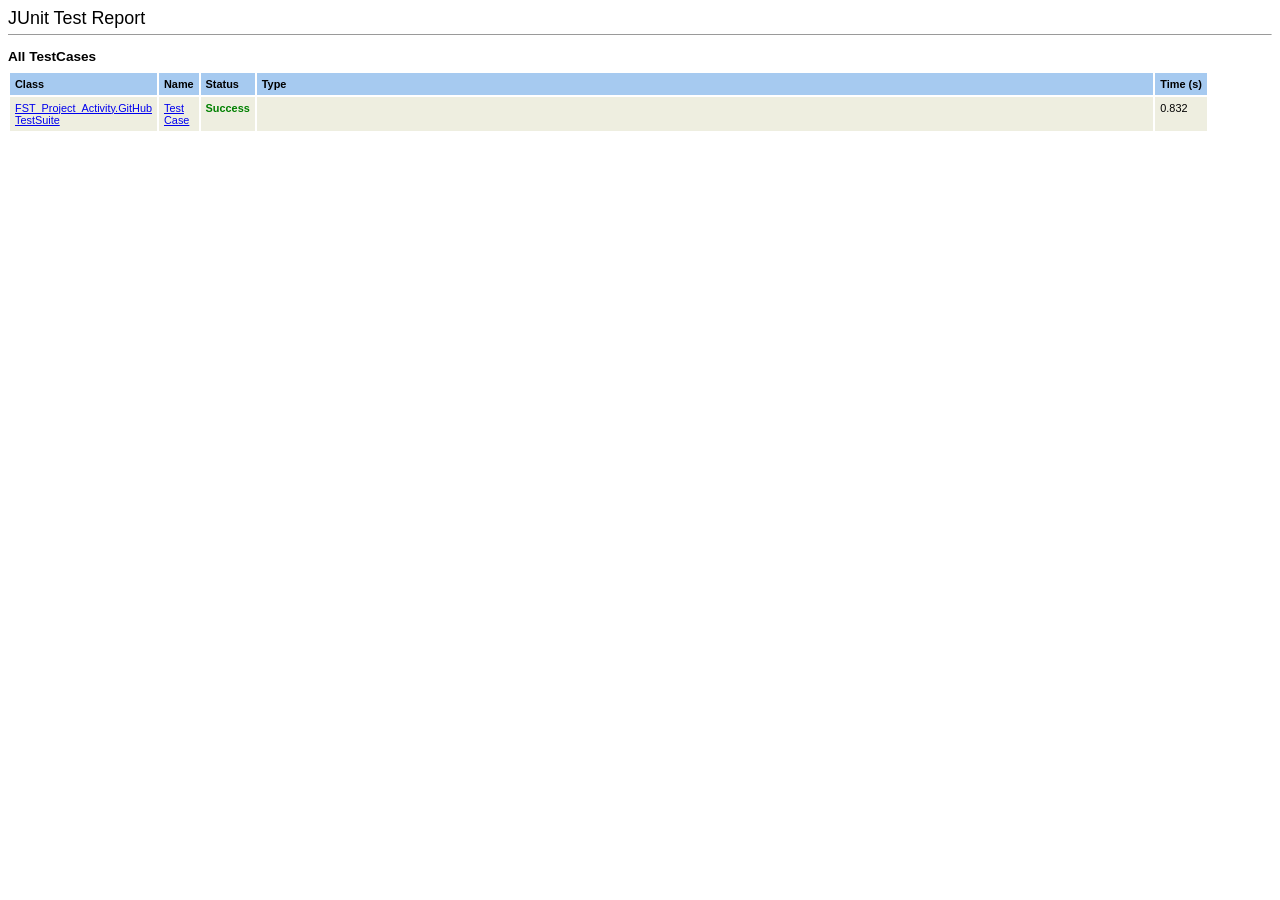
<file: API/Activities/all-tests.html>
<!DOCTYPE html
  PUBLIC "-//W3C//DTD HTML 4.01 Transitional//EN">
<html xmlns:filenameSupportDecode="http://www.eviware.com/soapui/filenameSupportDecode" xmlns:lxslt="http://xml.apache.org/xslt" xmlns:stringUtils="http://www.eviware.com/soapui/stringUtils">
   <head>
      <meta http-equiv="Content-Type" content="text/html; charset=US-ASCII">
      <title>JUnit Test Report: All TestCases</title>
      <link rel="stylesheet" type="text/css" title="Style" href="stylesheet.css">
   </head>
   <body onload="open('allclasses-frame.html','classListFrame')">
      <h1>JUnit Test Report</h1>
      <hr size="1">
      <h2>All TestCases</h2>
      <table class="details" border="0" cellpadding="5" cellspacing="2" width="95%">
         <tr valign="top">
            <th>Class</th>
            <th>Name</th>
            <th>Status</th>
            <th width="80%">Type</th>
            <th nowrap>Time (s)</th>
         </tr>
         <tr valign="top" class="TableRowColor">
            <td><a href="FST_Project_Activity/1_FST_Project_Activity.GitHub TestSuite.html">FST_Project_Activity.GitHub TestSuite</a></td>
            <td><a name="Test Case"></a><a href="FST_Project_Activity/1_FST_Project_Activity.GitHub TestSuite.html#Test Case">Test Case</a></td>
            <td class="Success">Success</td>
            <td class="Success"></td>
            <td>0.832</td>
         </tr>
      </table>
   </body>
</html>
</file>
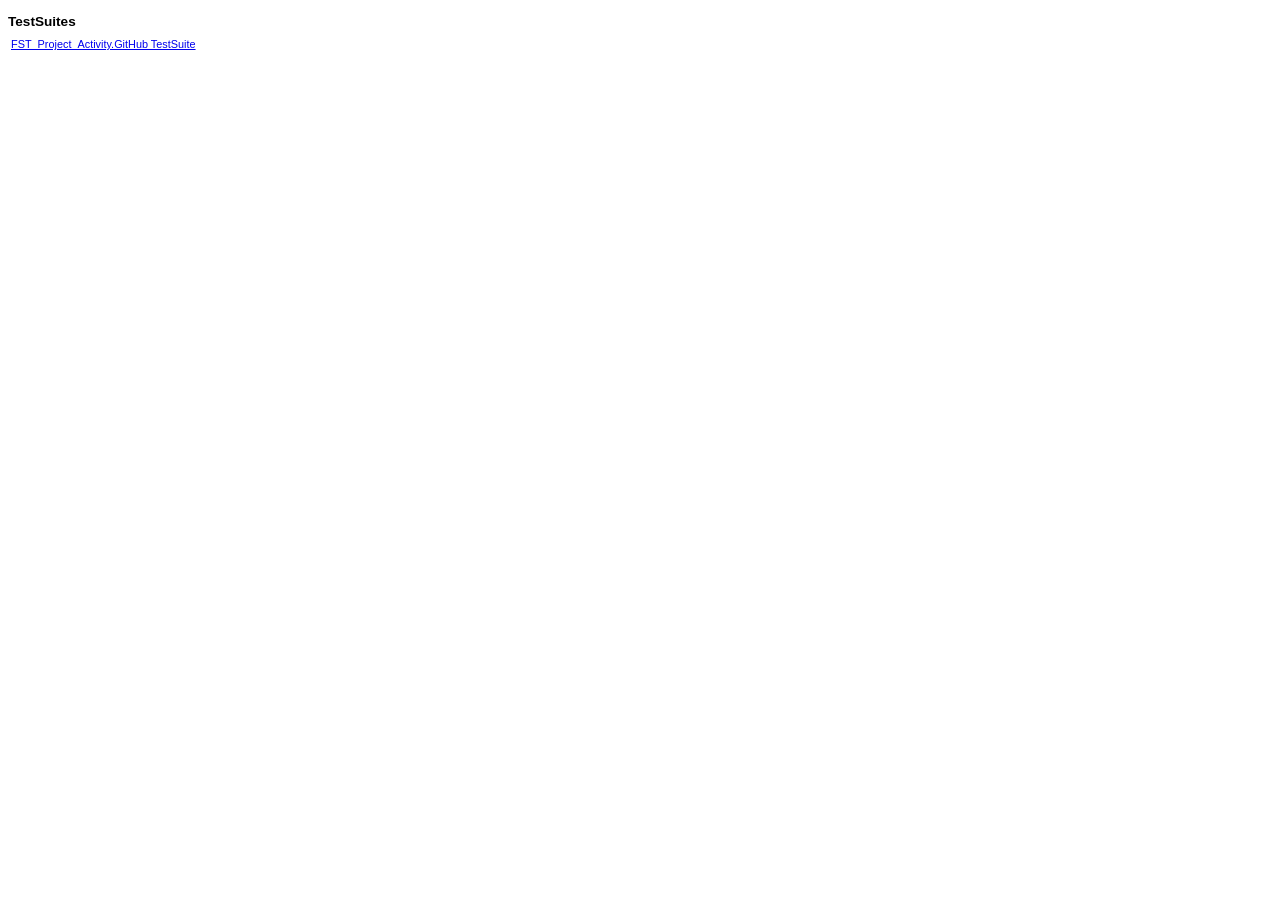
<file: API/Activities/allclasses-frame.html>
<!DOCTYPE html
  PUBLIC "-//W3C//DTD HTML 4.01 Transitional//EN">
<html xmlns:filenameSupportDecode="http://www.eviware.com/soapui/filenameSupportDecode" xmlns:lxslt="http://xml.apache.org/xslt">
   <head>
      <meta http-equiv="Content-Type" content="text/html; charset=US-ASCII">
      <title>All TestSuites</title>
      <link rel="stylesheet" type="text/css" title="Style" href="stylesheet.css">
   </head>
   <body>
      <h2>TestSuites</h2>
      <table width="100%">
         <tr>
            <td nowrap><a target="classFrame" href="FST_Project_Activity/1_FST_Project_Activity.GitHub TestSuite.html">FST_Project_Activity.GitHub TestSuite</a></td>
         </tr>
      </table>
   </body>
</html>
</file>
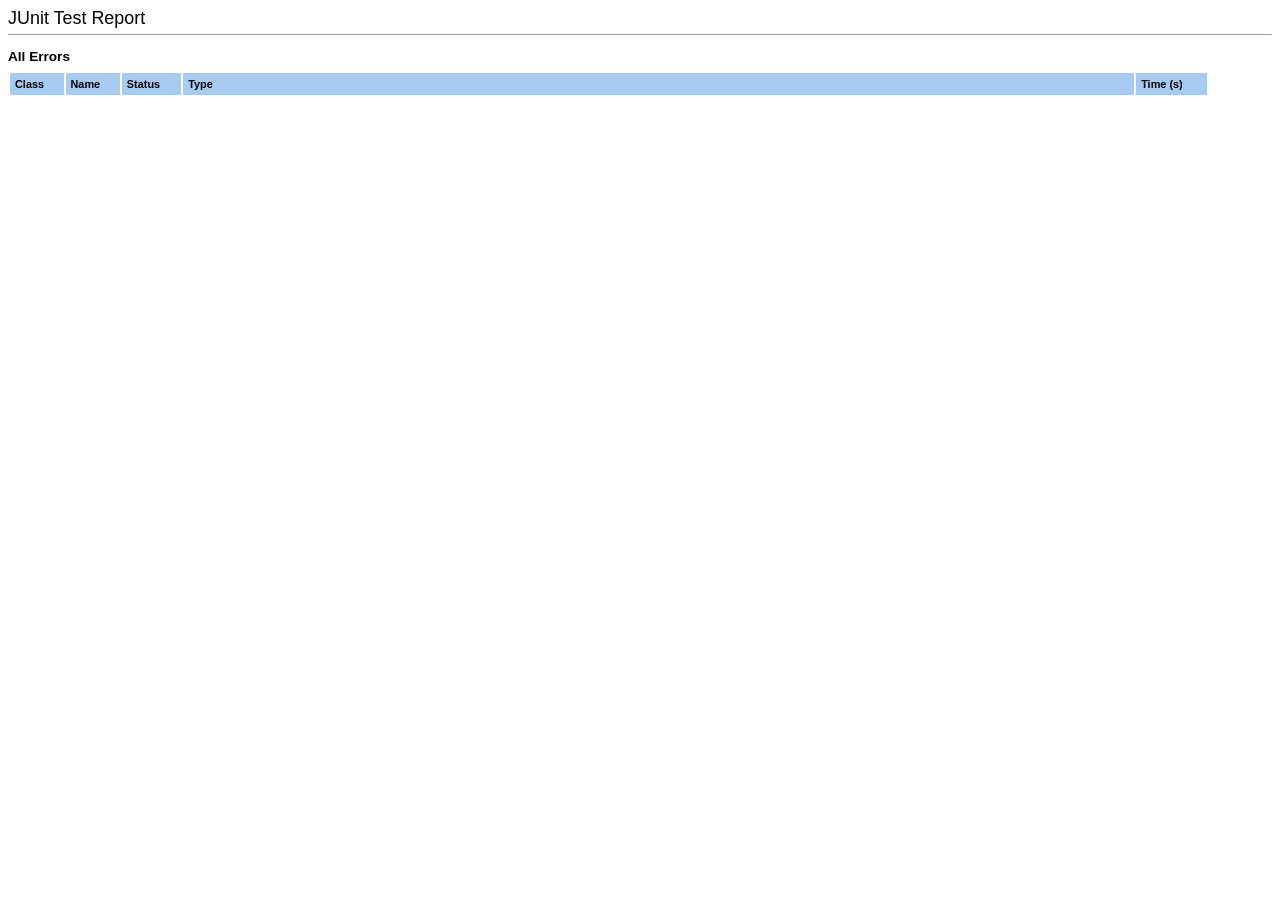
<file: API/Activities/alltests-errors.html>
<!DOCTYPE html
  PUBLIC "-//W3C//DTD HTML 4.01 Transitional//EN">
<html xmlns:filenameSupportDecode="http://www.eviware.com/soapui/filenameSupportDecode" xmlns:lxslt="http://xml.apache.org/xslt" xmlns:stringUtils="http://www.eviware.com/soapui/stringUtils">
   <head>
      <meta http-equiv="Content-Type" content="text/html; charset=US-ASCII">
      <title>JUnit Test Report: All Errors</title>
      <link rel="stylesheet" type="text/css" title="Style" href="stylesheet.css">
   </head>
   <body onload="open('allclasses-frame.html','classListFrame')">
      <h1>JUnit Test Report</h1>
      <hr size="1">
      <h2>All Errors</h2>
      <table class="details" border="0" cellpadding="5" cellspacing="2" width="95%">
         <tr valign="top">
            <th>Class</th>
            <th>Name</th>
            <th>Status</th>
            <th width="80%">Type</th>
            <th nowrap>Time (s)</th>
         </tr>
      </table>
   </body>
</html>
</file>
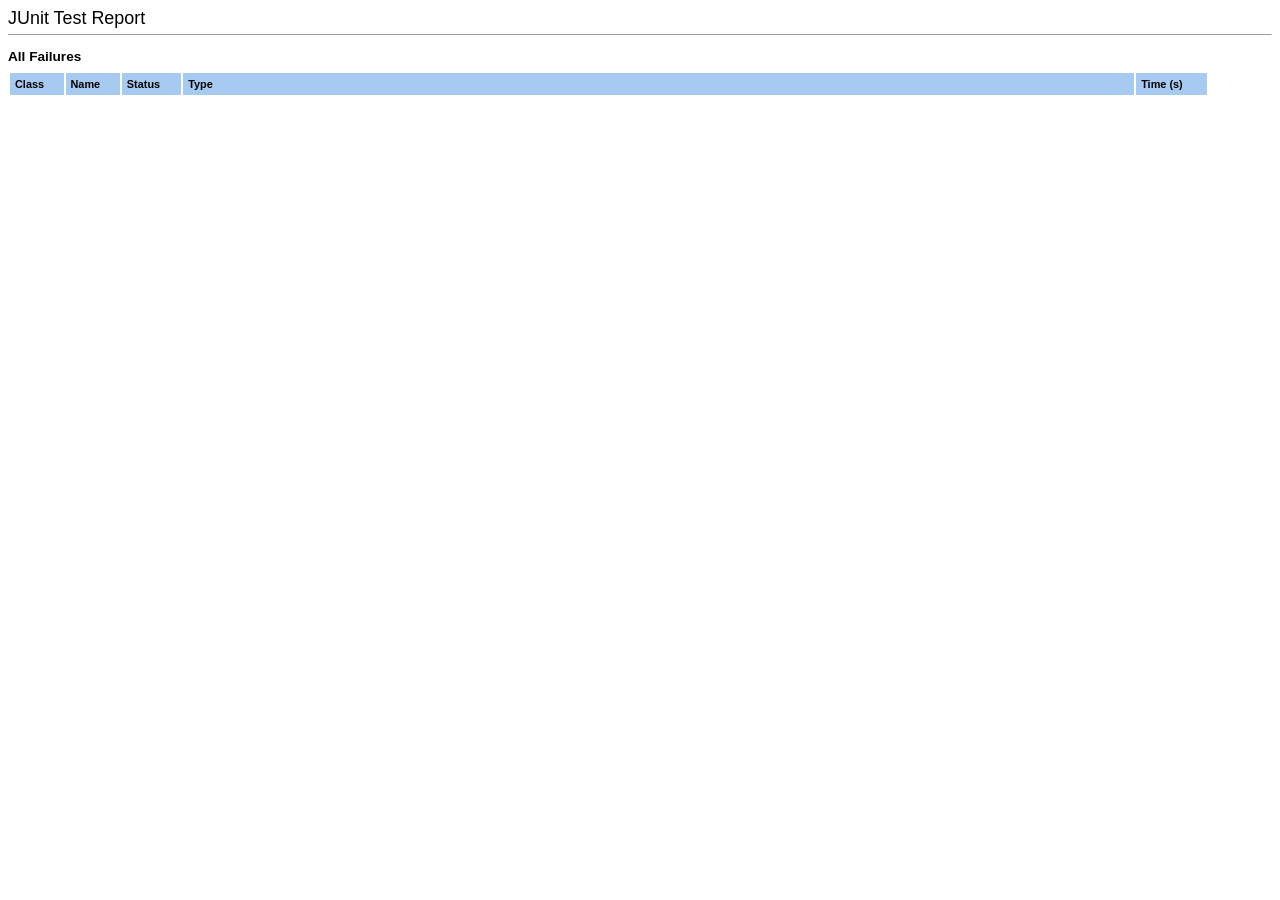
<file: API/Activities/alltests-fails.html>
<!DOCTYPE html
  PUBLIC "-//W3C//DTD HTML 4.01 Transitional//EN">
<html xmlns:filenameSupportDecode="http://www.eviware.com/soapui/filenameSupportDecode" xmlns:lxslt="http://xml.apache.org/xslt" xmlns:stringUtils="http://www.eviware.com/soapui/stringUtils">
   <head>
      <meta http-equiv="Content-Type" content="text/html; charset=US-ASCII">
      <title>JUnit Test Report: All Failures</title>
      <link rel="stylesheet" type="text/css" title="Style" href="stylesheet.css">
   </head>
   <body onload="open('allclasses-frame.html','classListFrame')">
      <h1>JUnit Test Report</h1>
      <hr size="1">
      <h2>All Failures</h2>
      <table class="details" border="0" cellpadding="5" cellspacing="2" width="95%">
         <tr valign="top">
            <th>Class</th>
            <th>Name</th>
            <th>Status</th>
            <th width="80%">Type</th>
            <th nowrap>Time (s)</th>
         </tr>
      </table>
   </body>
</html>
</file>
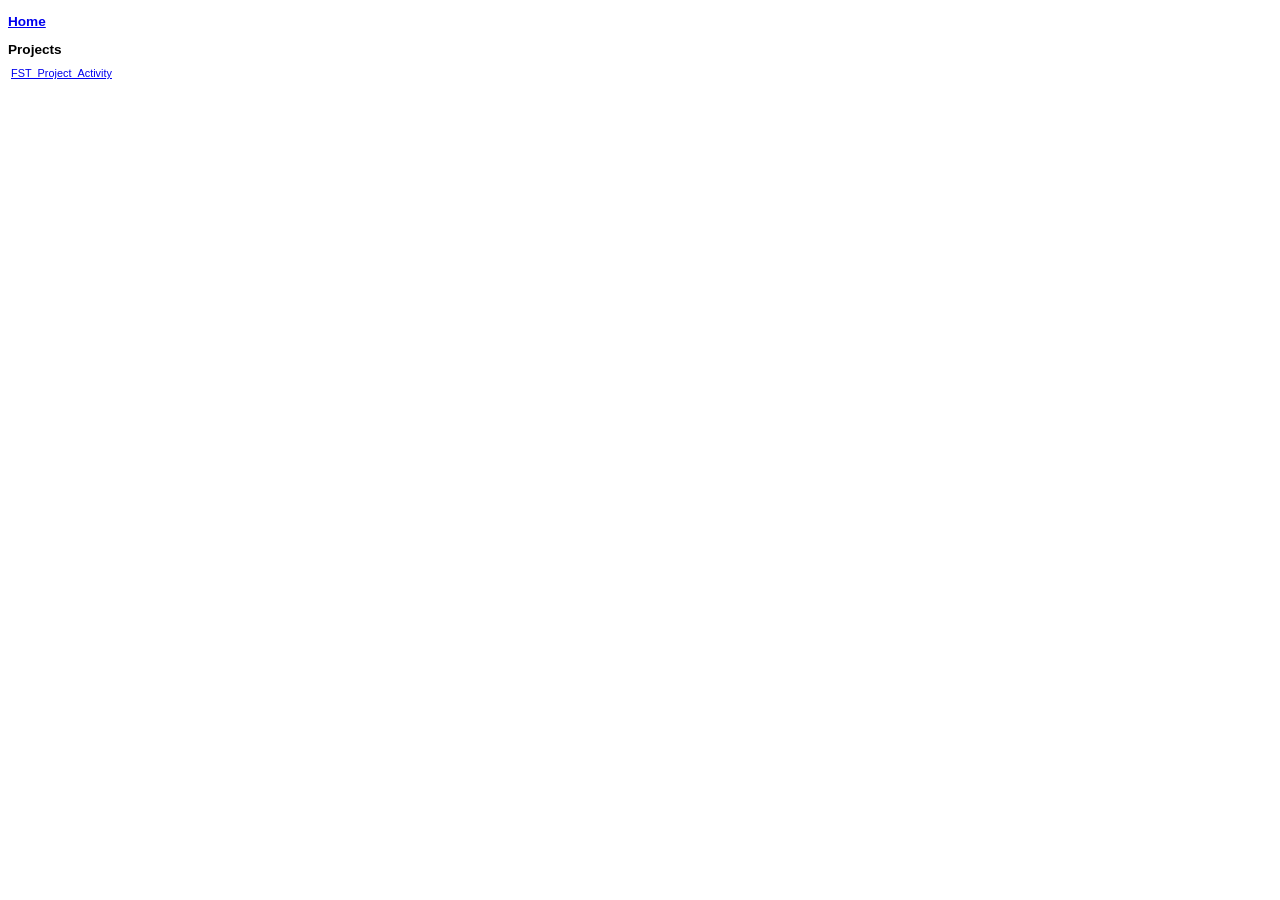
<file: API/Activities/overview-frame.html>
<!DOCTYPE html
  PUBLIC "-//W3C//DTD HTML 4.01 Transitional//EN">
<html xmlns:filenameSupportDecode="http://www.eviware.com/soapui/filenameSupportDecode" xmlns:lxslt="http://xml.apache.org/xslt">
   <head>
      <meta http-equiv="Content-Type" content="text/html; charset=US-ASCII">
      <title>All Projects</title>
      <link rel="stylesheet" type="text/css" title="Style" href="stylesheet.css">
   </head>
   <body>
      <h2><a href="overview-summary.html" target="classFrame">Home</a></h2>
      <h2>Projects</h2>
      <table width="100%">
         <tr>
            <td nowrap><a href="./FST_Project_Activity/package-summary.html" target="classFrame">FST_Project_Activity</a></td>
         </tr>
      </table>
   </body>
</html>
</file>
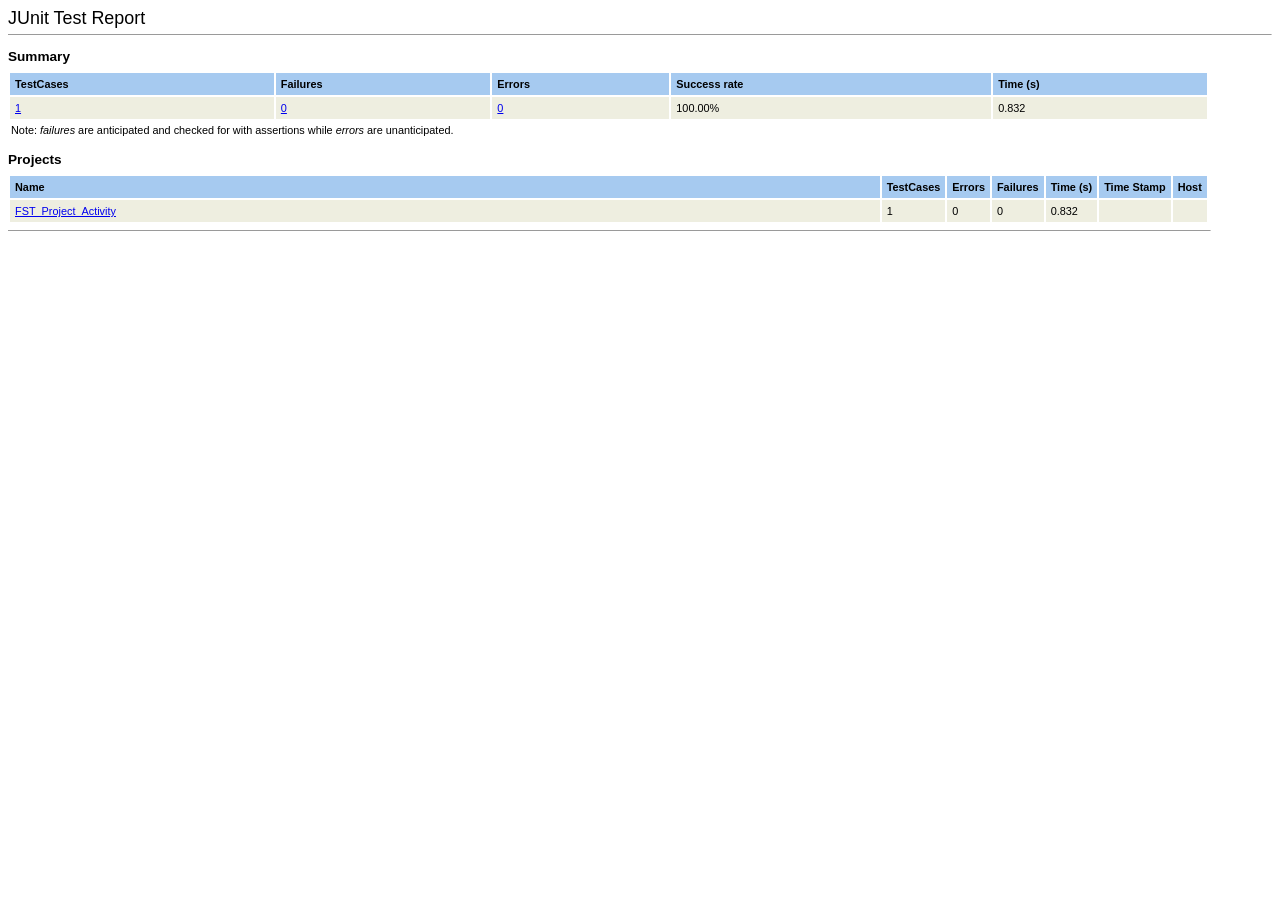
<file: API/Activities/overview-summary.html>
<!DOCTYPE html
  PUBLIC "-//W3C//DTD HTML 4.01 Transitional//EN">
<html xmlns:lxslt="http://xml.apache.org/xslt">
   <head>
      <meta http-equiv="Content-Type" content="text/html; charset=US-ASCII">
      <title>JUnit Test Report</title>
      <link rel="stylesheet" type="text/css" title="Style" href="stylesheet.css">
   </head>
   <body>
      <html>
         <head>
            <title>JUnit Test Report: Summary</title>
            <link rel="stylesheet" type="text/css" title="Style" href="stylesheet.css">
         </head>
         <body onload="open('allclasses-frame.html','classListFrame')">
            <h1>JUnit Test Report</h1>
            <hr size="1">
            <h2>Summary</h2>
            <table class="details" border="0" cellpadding="5" cellspacing="2" width="95%">
               <tr valign="top">
                  <th>TestCases</th>
                  <th>Failures</th>
                  <th>Errors</th>
                  <th>Success rate</th>
                  <th>Time (s)</th>
               </tr>
               <tr valign="top" class="Pass">
                  <td><a title="Display all tests" href="all-tests.html">1</a></td>
                  <td><a title="Display all failures" href="alltests-fails.html">0</a></td>
                  <td><a title="Display all errors" href="alltests-errors.html">0</a></td>
                  <td>100.00%</td>
                  <td>0.832</td>
               </tr>
            </table>
            <table border="0" width="95%">
               <tr>
                  <td style="text-align: justify;">
                     Note: <em>failures</em> are anticipated and checked for with assertions while <em>errors</em> are unanticipated.
                     </td>
               </tr>
            </table>
            <h2>Projects</h2>
            <table class="details" border="0" cellpadding="5" cellspacing="2" width="95%">
               <tr valign="top">
                  <th width="80%">Name</th>
                  <th>TestCases</th>
                  <th>Errors</th>
                  <th>Failures</th>
                  <th nowrap>Time (s)</th>
                  <th nowrap>Time Stamp</th>
                  <th>Host</th>
               </tr>
               <tr valign="top" class="Pass">
                  <td><a href="./FST_Project_Activity/package-summary.html">FST_Project_Activity</a></td>
                  <td>1</td>
                  <td>0</td>
                  <td>0</td>
                  <td>0.832</td>
                  <td></td>
                  <td></td>
               </tr>
            </table>
         </body>
      </html>
      <hr size="1" width="95%" align="left">
   </body>
</html>
</file>
<file: API/Activities/stylesheet.css>
body {
font:normal 68% arial,helvetica;
color:#000000;
}
table tr td, table tr th {
font-size: 68%;
}
table.details tr th{
font-weight: bold;
text-align:left;
background:#a6caf0;
}
table.details tr td{
background:#eeeee0;
}

p {
line-height:1.5em;
margin-top:0.5em; margin-bottom:1.0em;
}
h1 {
margin: 0px 0px 5px; font: 165% arial,helvetica
}
h2 {
margin-top: 1em; margin-bottom: 0.5em; font: bold 125% arial,helvetica
}
h3 {
margin-bottom: 0.5em; font: bold 115% arial,helvetica
}
h4 {
margin-bottom: 0.5em; font: bold 100% arial,helvetica
}
h5 {
margin-bottom: 0.5em; font: bold 100% arial,helvetica
}
h6 {
margin-bottom: 0.5em; font: bold 100% arial,helvetica
}
.Error {
font-weight:bold; color:red;
}
.Failure {
font-weight:bold; color:purple;
}
.Canceled {
font-weight:bold; color:gray;
}
            .Success {
                    font-weight:bold; color:green;
                    }
.Properties {
text-align:right;
}
</file>
